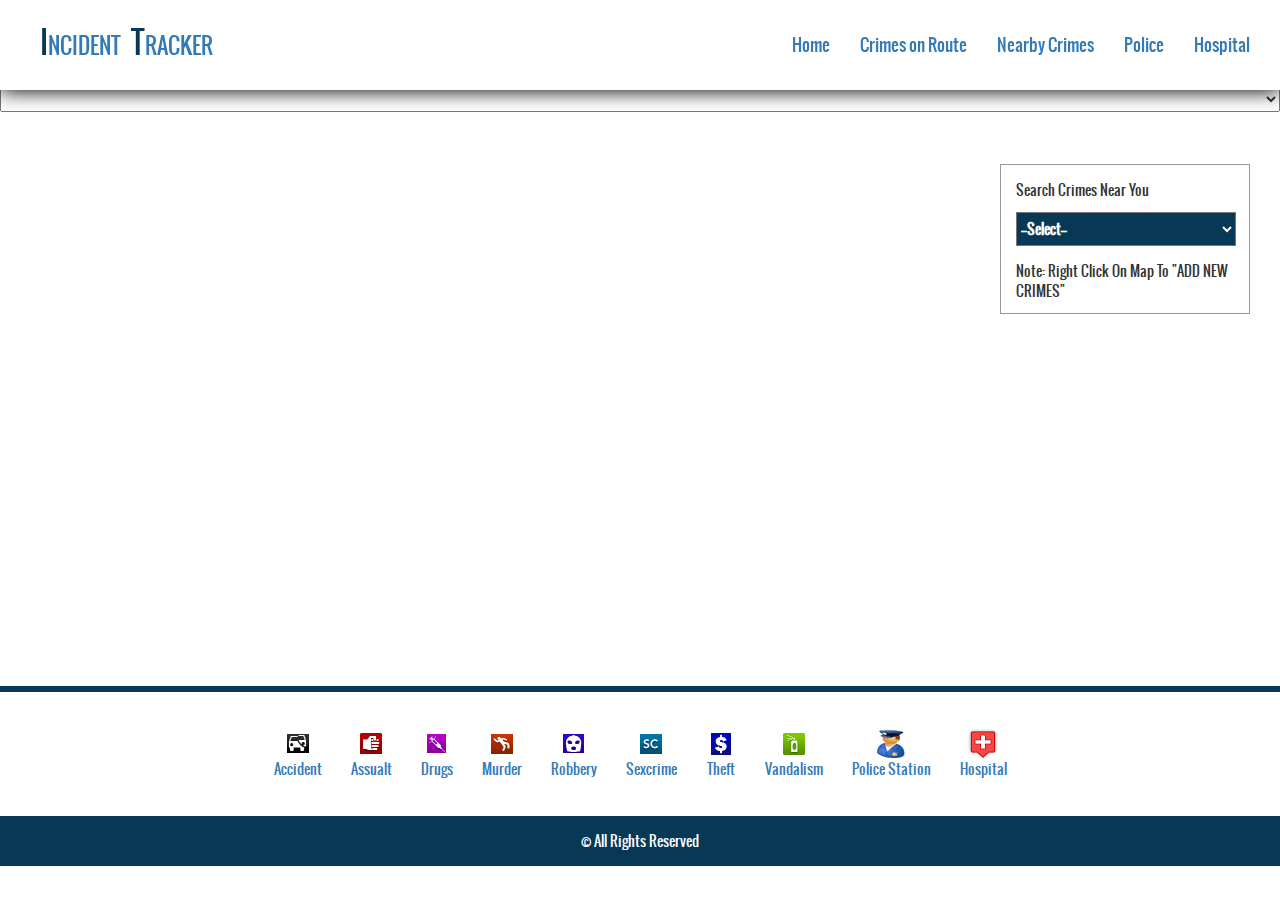
<file: nearbycrimes.html>
<!DOCTYPE html>
<html lang="en">
<head>
    <meta charset="utf-8">
    <meta http-equiv="X-UA-Compatible" content="IE=edge">
    <meta name="viewport" content="width=device-width, initial-scale=1">
    <meta name="description" content="">
    <meta name="author" content="">
    <title>Incident Tracker</title>
    <!-- Bootstrap Core CSS -->
    <link href="css/bootstrap.min.css" rel="stylesheet">
    <!-- Custom CSS -->
    <link href="css/mystyle.css" rel="stylesheet">
        <script src="js/jquery.min.js"></script>
    <script src="js/bootstrap.min.js"></script>
</head>
<body>
    <header id="header">
        <div class="container-fluid">
            <div class="row">
                <span class="logo">INCIDENT</span><span class="logo2">TRACKER</span>
                    <button class="navbar-toggle" data-toggle="collapse" data-target=".navHeaderCollapse">
                    <span class="icon-bar"></span>
                    <span class="icon-bar"></span>
                    <span class="icon-bar"></span>
                    </button>

                <nav class="collapse navbar-collapse navHeaderCollapse wid100p">
                    <ul id="menu" class="nav navbar-nav mgn-btm0">
                        <li><a href="index.html">Home</a></li>
                        <li><a href="crimesonroute.html">Crimes on Route</a></li>
                        <li><a href="nearbycrimes.html">Nearby Crimes</a></li>
                        <li><a href="police.html">Police</a></li>
                        <li><a href="hospital.html">Hospital</a></li>
                    </ul>
                </nav>
            </div>
        </div>
    </header>
    <section>
        <div class="container-fluid padd-left0 padd-right0">
            <div class="padd-top86">
                <iframe src="phpsqlsearch_map.html" width=100% class="bdrnone min-ht600 mgn-btm-4"></iframe>
            </div>
        </div>
    </section>
    <section>
            <div class="footer">
              <div>
                    <a href="javascript:void(0);"><img src="img/Accident.png" alt="Accident"><br>
                    Accident</a>
                </div>
                <div>
                    <a href="javascript:void(0);"><img src="img/Assualt.png" alt="Assualt"><br>
                    Assualt</a>
                </div>
                <div>
                    <a href="javascript:void(0);"><img src="img/Drugs.png" alt="Drugs"><br>
                    Drugs</a>
                </div>
                <div>
                    <a href="javascript:void(0);"><img src="img/Murder.png" alt="Murder"><br>
                    Murder</a>
                </div>
                <div>
                    <a href="javascript:void(0);"><img src="img/Robbery.png" alt="Robbery"><br>
                    Robbery</a>
                </div>
                <div>
                    <a href="javascript:void(0);"><img src="img/Sexcrime.png" alt="Sexcrime"><br>
                    Sexcrime</a>
                </div>
                <div>
                    <a href="javascript:void(0);"><img src="img/Theft.png" alt="Theft"><br>
                    Theft</a>
                </div>
                <div>
                    <a href="javascript:void(0);"><img src="img/Vandalism.png" alt="Vandalism"><br>
                    Vandalism</a>
                </div>
                <div>
                    <a href="javascript:void(0);"><img src="img/Police.png" alt="Police"><br>
                    Police Station</a>
                </div>
                <div>
                    <a href="javascript:void(0);"><img src="img/Hospital.png" alt="Hospital"><br>
                    Hospital</a>
                </div>

            </div>
    </section>
    <footer>
            <div class="foot-rights">
                &copy; All Rights Reserved
            </div>
    </footer>
</body>
</html>
</file>
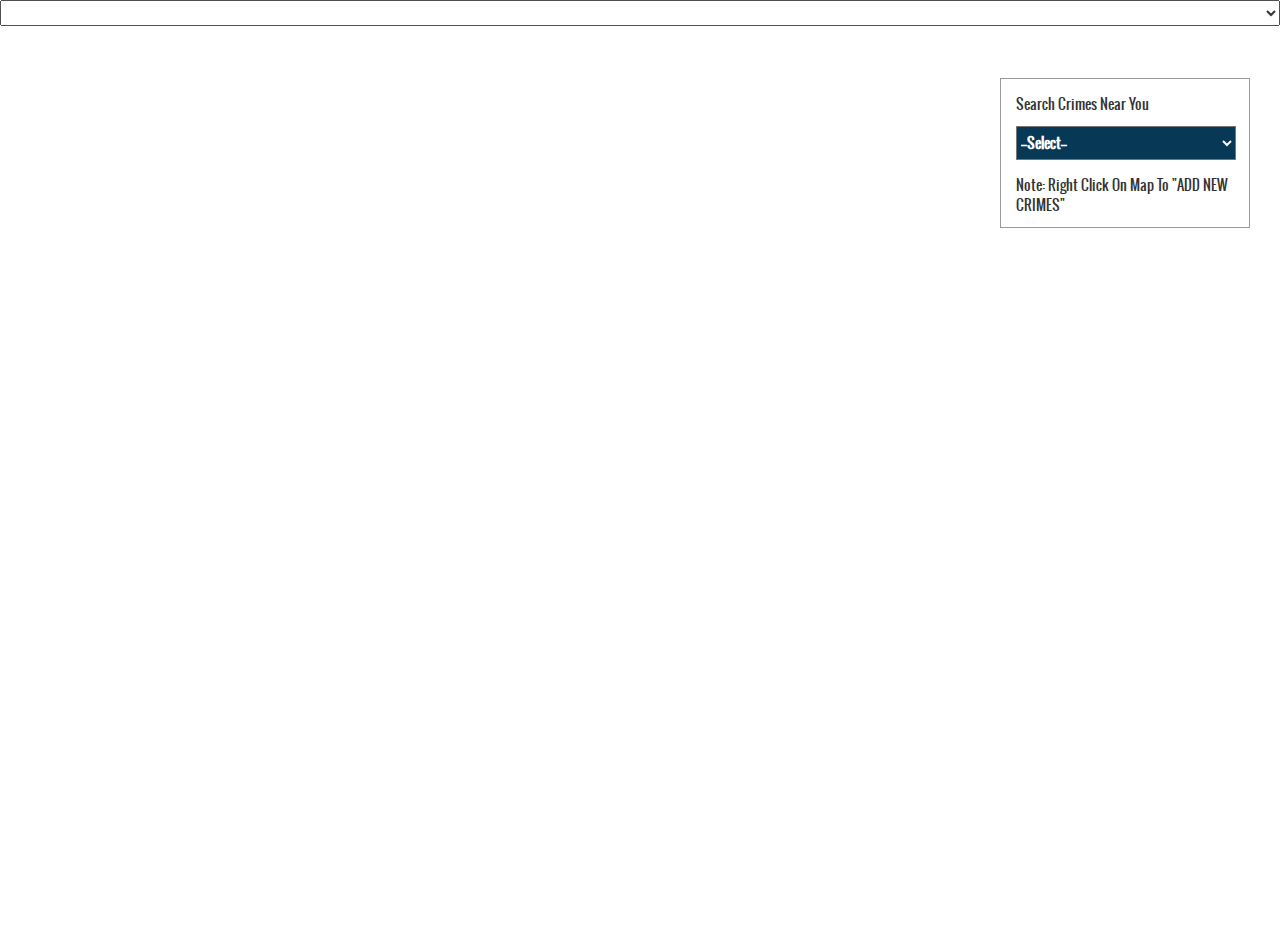
<file: phpsqlsearch_map.html>
<!DOCTYPE html>
  <head>
    <!--<meta http-equiv="content-type" content="text/html; charset=utf-8"/>-->
    <meta name="viewport" content="initial-scale=1.0, user-scalable=no" />

    <title>Google Maps AJAX + mySQL/PHP Example</title>
    <link rel="stylesheet" href="css/bootstrap.min.css">
<link href="css/mystyle.css" rel="stylesheet">
<script src="js/jquery.min.js"></script>
<script src="js/bootstrap.min.js"></script>
        <style>
        html, body, #map{
        height: 100%;
        margin: 0px;
        padding: 0px
        }

        .modal-dialog {
        left:0%;
        }
        .modal-body label {
          width:38%;
        }
        .close {
            font-size: 50px;
        }
        button.close{
          margin: -15px -8px;
        }
        .wid300{
          width:60% !important;
        }
        .mgn-btm20{
          margin-bottom: 20px;
        }
        .sub-btn-style{
          background-color:#337ab7 !important;
          color: #fff !important;
          padding: 8px !important;
        }
        .pop-head{
          color:#337ab7;
        }
        .add-icon{
          width: 40px;
          height: 40px;
          margin-right: 7px;
        }
        .centerpop{
          display:table;
          margin:0 auto;
        }
     </style>
    <script src="http://maps.google.com/maps/api/js?sensor=false" type="text/javascript"></script>
    <script type="text/javascript">
    //<![CDATA[
    var map;
    var markers = [];
    var infoWindow;
    var locationSelect;
    var pos;
    var myCity;






    function load() {
       // Try HTML5 geolocation
  if(navigator.geolocation) {
    navigator.geolocation.getCurrentPosition(function(position) {
      pos = new google.maps.LatLng(position.coords.latitude,
                                       position.coords.longitude);
      var marker=new google.maps.Marker({
      position:pos,
      map:map,
      animation: google.maps.Animation.DROP
      });

            map = new google.maps.Map(document.getElementById("map"), {
        center:pos,
        zoom: 12,
        mapTypeId: 'roadmap',
        mapTypeControlOptions: {style: google.maps.MapTypeControlStyle.DROPDOWN_MENU}
      });
      infoWindow = new google.maps.InfoWindow();

marker.setMap(map);
marker.setAnimation(google.maps.Animation.BOUNCE);

myCity = new google.maps.Circle({
  center:pos,
  radius:3000,
  strokeColor:"#073855",
  strokeOpacity:0.8,
  strokeWeight:2,
  fillColor:"#073855",
  fillOpacity:0.15
  });

myCity.setMap(map); 
google.maps.event.addListener(map, "rightclick", function(event) {
    var lat = event.latLng.lat();
    var lng = event.latLng.lng();
    // populate yor box/field with lat, lng
    if (confirm("Click on Ok button to add a crime") == true) {

      $('#calla').click();
      $('.get-lat').val(lat);
      $('.get-lng').val(lng);
      
      
    } else {
      alert();
    }

});

      var infowindow = new google.maps.InfoWindow({
        map: map,
        position: pos,
        content: 'I am here'
      });

      map.setCenter(pos);
      searchLocationsNear()
    }, function() {
      handleNoGeolocation(true);
    });
  } else {
    // Browser doesn't support Geolocation
    handleNoGeolocation(false);
  }

      locationSelect = document.getElementById("locationSelect");
      locationSelect.onchange = function() {
        var markerNum = locationSelect.options[locationSelect.selectedIndex].value;
        if (markerNum != "none"){
          google.maps.event.trigger(markers[markerNum], 'click');
        }
      };


   }

   function clearLocations() {
     infoWindow.close();
     for (var i = 0; i < markers.length; i++) {
       markers[i].setMap(null);
     }
     markers.length = 0;

     locationSelect.innerHTML = "";
     var option = document.createElement("option");
     option.value = "none";
     option.innerHTML = "See all results:";
     locationSelect.appendChild(option);

   }

   function searchLocationsNear() {
   
     var center=pos;
     clearLocations(); 
     
     var radius = document.getElementById('radiusSelect').value;
     var rad= document.getElementById('radiusSelect').value * 1000; 
    myCity.setOptions({radius:rad});


     var searchUrl = 'phpsqlsearch_genxml.php?lat=' + center.lat() + '&lng=' + center.lng() + '&radius=' + radius;
     downloadUrl(searchUrl, function(data) {
       var xml = parseXml(data);
       var markerNodes = xml.documentElement.getElementsByTagName("marker");
       var bounds = new google.maps.LatLngBounds();
             for (var i = 0; i < markerNodes.length; i++) {
               var district = markerNodes[i].getAttribute("district");
               var place = markerNodes[i].getAttribute("place");
               var dat = markerNodes[i].getAttribute("dat");
               var imgref = markerNodes[i].getAttribute("imgref");
               var source = markerNodes[i].getAttribute("source");

               var distance = parseFloat(markerNodes[i].getAttribute("distance"));
               var latlng = new google.maps.LatLng(
                    parseFloat(markerNodes[i].getAttribute("lat")),
                    parseFloat(markerNodes[i].getAttribute("lng")));

               createOption(district, distance, i);
               createMarker(latlng, district, place, dat, imgref,source);
               bounds.extend(latlng);
               map.fitBounds(myCity.getBounds());
             }

       
       locationSelect.style.visibility = "visible";
             locationSelect.onchange = function() {
               var markerNum = locationSelect.options[locationSelect.selectedIndex].value;
               google.maps.event.trigger(markers[markerNum], 'click');
             };
      });
    createCircle();
    }
  
    function createMarker(latlng, district, place, dat, imgref, source) {
      var html = "<b>Place: </b>" + place + "<br/>" + "<b>District: </b>" + district + "<br/>"+"<b>Date: </b>" + dat + "<br/>"+"<b>Crime_Type: </b>" + imgref + "<br/>"+"<b>Source: </b>"+source;

      var marker = new google.maps.Marker({
        map: map,
        position: latlng,
        icon:'img/'+imgref+'.png'
      });
      google.maps.event.addListener(marker, 'click', function() {
        infoWindow.setContent(html);
        infoWindow.open(map, marker);
      });
      markers.push(marker);
    }

    function createOption(name, distance, num) {
      var option = document.createElement("option");
      option.value = num;
      option.innerHTML = name + "(" + distance.toFixed(1) + ")";
      locationSelect.appendChild(option);
    }

    function createCircle(){

      

    }
    function downloadUrl(url, callback) {
      var request = window.ActiveXObject ?
          new ActiveXObject('Microsoft.XMLHTTP') :
          new XMLHttpRequest;

      request.onreadystatechange = function() {
        if (request.readyState == 4) {
          request.onreadystatechange = doNothing;
          callback(request.responseText, request.status);
        }
      };

      request.open('GET', url, true);
      request.send(null);
    }

    function parseXml(str) {
      if (window.ActiveXObject) {
        var doc = new ActiveXObject('Microsoft.XMLDOM');
        doc.loadXML(str);
        return doc;
      } else if (window.DOMParser) {
        return (new DOMParser).parseFromString(str, 'text/xml');
      }
    }

    function doNothing() {}

    //]]>
  </script>
  </head>
  <body style="margin:0px; padding:0px;overflow-y: hidden;" onload="load()"> 
    <a href="#link3pop" data-toggle="modal" id="calla"></a>
        <div id="nearbypanel">
          <span style="font-weight:18px;">Search Crimes Near You<span>
            <div class="mgn-top12 mgn-btm15">
          <select id="radiusSelect" class="ht34 wid220 bg-col" onchange="searchLocationsNear()">
            <option value="0" selected>--Select--</option>
            <option value="3">3 Kms</option>
            <option value="10">10 Kms</option>
            <option value="20">20 Kms</option>
          </select>
        </div>
        <span style="font-weight:18px;">Note: Right Click On Map To "ADD NEW CRIMES"<span>

        </div>
    <div><select id="locationSelect" style="width:100%;"></select></div>
    <div id="map" ></div>
    <div class="modal fade" id="link3pop" role="dialog">
  <div class="modal-dialog">
      
    <div class="modal-content">
      <div class="modal-head">
                
      </div>
      <div class="modal-body">
        <button type="button" class="close" data-dismiss="modal" aria-hidden="true">&times;</button>
        <div class="centerpop">
        <div align="center">
        <h2 class="pop-head mgn-btm20 cust-fnt"><img src="img/add-icon.jpg" class="add-icon">ADD NEW CRIMES</h2><hr/>
        </div>
        <div>
        <div class="mgn-btm20">
            <label>District:</label>
            <input type="text" id="district" name="district" class="wid300 md-wid140 get-district">
        </div>
        <div class="mgn-btm20">
            <label>Place:</label>
            <input type="text" id="place" name="place" class="wid300 get-place">
        </div>
        <div class="mgn-btm20">
            <label>Date:</label>
            <input type="date" id="date" name="date" class="wid300 get-date">
        </div>
        <div class="mgn-btm20">
            <label>Lattitude:</label>
            <input type="text"  id="lat" name="lattitude" readonly class="wid300 get-lat">
        </div>
        <div class="mgn-btm20">
            <label>Longitude:</label>
            <input type="text"  id="lng" name="longitude" readonly class="wid300 get-lng">
        </div>
        <div class="mgn-btm20">
            <label>Crime_type:</label>
            <select name="crimetype" id="crtype" class="wid300">
              <option>Accident</option>
              <option>Assualt</option>
              <option>Drugs</option>
              <option>Murder</option>
              <option>Robbery</option>
              <option>Sexcrime</option>
              <option>Theft</option>
              <option>Vandalism</option>
            </select>
            
        </div>
        <div class="mgn-btm20">
            <label>Source:</label>
            <input type="text" value="Public User" id="source" readonly name="source" class="wid300 get-source">
        </div>
        <div class="mgn-btm20">
            <label></label>
            <input type="submit" name="addcrime" id="addcrime" value="ADD CRIME" class="sub-btn-style" onclick="addcrime();">
        </div>
      </div>
    </div>

        
      </div>
    </div>
  </div>
</div>

<!--<div class="modal fade" id="registerpop" role="dialog">
  <div class="modal-dialog">
      
    <div class="modal-content">
      <div align="center" class="modal-head">
        <button type="button" class="close" data-dismiss="modal" aria-hidden="true">&times;</button>
        <h2>Register yourself to Add Crime</h2>        
      </div>
      <div class="modal-body">
        <form action="http://incidenttracker.net84.net/email.php" method="post">
        <div>
            <label>Name:</label>
            <input type="text" name="name">
        </div>
        <div>
            <label>Email:</label>
            <input type="email" name="mail">
        </div>
        <div>
            <label></label>
            <input type="submit" name="sendmail" value="Send">
        </div>
        
      </form>

        
      </div>
    </div>
  </div>
</div>
-->
<script>
 
 function addcrime()
 {

 var dist,pl,dt,lt,lg,ct,sr;
  dist= document.getElementById("district").value;
  pl= document.getElementById("place").value;
  dt= document.getElementById("date").value;
  lt= document.getElementById("lat").value;
  lg= document.getElementById("lng").value;
  ct= document.getElementById("crtype").value;
  sr= document.getElementById("source").value;
   $.post("insert.php",
    {district:dist,place:pl,date:dt,lattitude:lt,longitude:lg,crimetype:ct,source:sr},
    function(data, status){
        if(status=="success")
        {
           alert("\nNew Crime Added Successfully");
        }
        else{
          alert("\nError please try again");
        }
      $(".close").click();
    });
}
</script>
  </body>
</html>
</file>
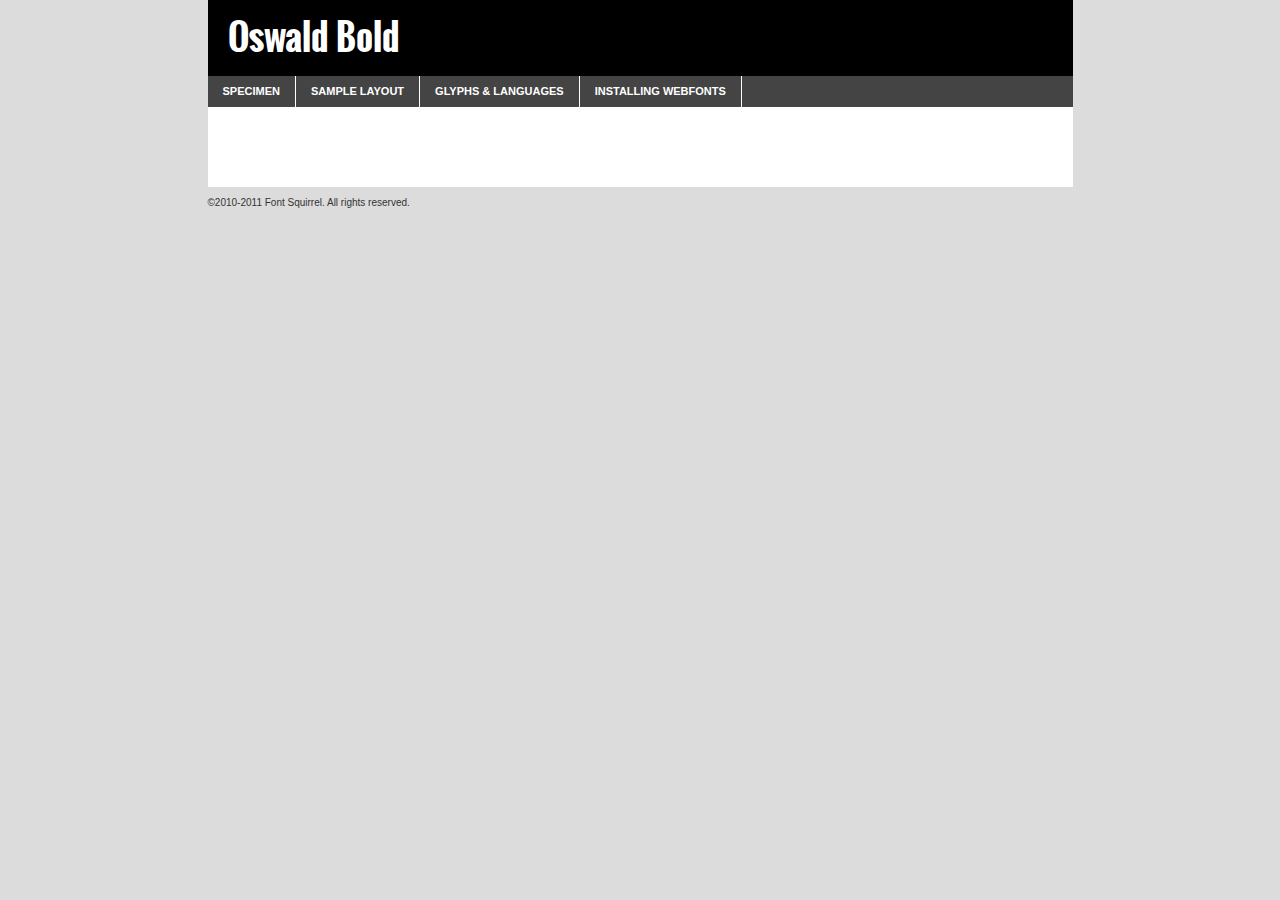
<file: fonts/oswald-bold-demo.html>
<!DOCTYPE html PUBLIC "-//W3C//DTD XHTML 1.0 Transitional//EN"
	"http://www.w3.org/TR/xhtml1/DTD/xhtml1-transitional.dtd">

<html xmlns="http://www.w3.org/1999/xhtml" xml:lang="en" lang="en">
<head>
	<meta http-equiv="Content-Type" content="text/html; charset=utf-8" />
	<script src="http://ajax.googleapis.com/ajax/libs/jquery/1.7.2/jquery.min.js" type="text/javascript" charset="utf-8"></script>
	<script src="specimen_files/easytabs.js" type="text/javascript" charset="utf-8"></script>
	<link rel="stylesheet" href="specimen_files/specimen_stylesheet.css" type="text/css" charset="utf-8" />
	<link rel="stylesheet" href="stylesheet.css" type="text/css" charset="utf-8" />

	<style type="text/css">
					body{
				font-family: 'oswaldbold';
							}
		</style>

	<title>Oswald Bold Specimen</title>
	
	
	<script type="text/javascript" charset="utf-8">
		$(document).ready(function() {
			$('#container').easyTabs({defaultContent:1});
		});
	</script>
</head>

<body>
<div id="container">
	<div id="header">
		Oswald Bold	</div>
	<ul class="tabs">
		<li><a href="#specimen">Specimen</a></li>
		<li><a href="#layout">Sample Layout</a></li>
				<li><a href="#glyphs">Glyphs &amp; Languages</a></li>
		<li><a href="#installing">Installing Webfonts</a></li>
		
	</ul>
	
	<div id="main_content">

		
			<div id="specimen">
		
				<div class="section">
					<div class="grid12 firstcol">
						<div class="huge">AaBb</div>
					</div>
				</div>
		
				<div class="section">
					<div class="glyph_range">A&#x200B;B&#x200b;C&#x200b;D&#x200b;E&#x200b;F&#x200b;G&#x200b;H&#x200b;I&#x200b;J&#x200b;K&#x200b;L&#x200b;M&#x200b;N&#x200b;O&#x200b;P&#x200b;Q&#x200b;R&#x200b;S&#x200b;T&#x200b;U&#x200b;V&#x200b;W&#x200b;X&#x200b;Y&#x200b;Z&#x200b;a&#x200b;b&#x200b;c&#x200b;d&#x200b;e&#x200b;f&#x200b;g&#x200b;h&#x200b;i&#x200b;j&#x200b;k&#x200b;l&#x200b;m&#x200b;n&#x200b;o&#x200b;p&#x200b;q&#x200b;r&#x200b;s&#x200b;t&#x200b;u&#x200b;v&#x200b;w&#x200b;x&#x200b;y&#x200b;z&#x200b;1&#x200b;2&#x200b;3&#x200b;4&#x200b;5&#x200b;6&#x200b;7&#x200b;8&#x200b;9&#x200b;0&#x200b;&amp;&#x200b;.&#x200b;,&#x200b;?&#x200b;!&#x200b;&#64;&#x200b;(&#x200b;)&#x200b;#&#x200b;$&#x200b;%&#x200b;*&#x200b;+&#x200b;-&#x200b;=&#x200b;:&#x200b;;</div>
				</div>
				<div class="section">
					<div class="grid12 firstcol">
						<table class="sample_table">
							<tr><td>10</td><td class="size10">abcdefghijklmnopqrstuvwxyzABCDEFGHIJKLMNOPQRSTUVWXYZ0123456789abcdefghijklmnopqrstuvwxyzABCDEFGHIJKLMNOPQRSTUVWXYZ0123456789abcdefghijklmnopqrstuvwxyzABCDEFGHIJKLMNOPQRSTUVWXYZ</td></tr>
							<tr><td>11</td><td class="size11">abcdefghijklmnopqrstuvwxyzABCDEFGHIJKLMNOPQRSTUVWXYZ0123456789abcdefghijklmnopqrstuvwxyzABCDEFGHIJKLMNOPQRSTUVWXYZ0123456789abcdefghijklmnopqrstuvwxyzABCDEFGHIJKLMNOPQRSTUVWXYZ</td></tr>
							<tr><td>12</td><td class="size12">abcdefghijklmnopqrstuvwxyzABCDEFGHIJKLMNOPQRSTUVWXYZ0123456789abcdefghijklmnopqrstuvwxyzABCDEFGHIJKLMNOPQRSTUVWXYZ0123456789abcdefghijklmnopqrstuvwxyzABCDEFGHIJKLMNOPQRSTUVWXYZ</td></tr>
							<tr><td>13</td><td class="size13">abcdefghijklmnopqrstuvwxyzABCDEFGHIJKLMNOPQRSTUVWXYZ0123456789abcdefghijklmnopqrstuvwxyzABCDEFGHIJKLMNOPQRSTUVWXYZ0123456789abcdefghijklmnopqrstuvwxyzABCDEFGHIJKLMNOPQRSTUVWXYZ</td></tr>
							<tr><td>14</td><td class="size14">abcdefghijklmnopqrstuvwxyzABCDEFGHIJKLMNOPQRSTUVWXYZ0123456789abcdefghijklmnopqrstuvwxyzABCDEFGHIJKLMNOPQRSTUVWXYZ0123456789abcdefghijklmnopqrstuvwxyzABCDEFGHIJKLMNOPQRSTUVWXYZ</td></tr>
							<tr><td>16</td><td class="size16">abcdefghijklmnopqrstuvwxyzABCDEFGHIJKLMNOPQRSTUVWXYZ0123456789abcdefghijklmnopqrstuvwxyzABCDEFGHIJKLMNOPQRSTUVWXYZ</td></tr>
							<tr><td>18</td><td class="size18">abcdefghijklmnopqrstuvwxyzABCDEFGHIJKLMNOPQRSTUVWXYZ0123456789abcdefghijklmnopqrstuvwxyzABCDEFGHIJKLMNOPQRSTUVWXYZ</td></tr>
							<tr><td>20</td><td class="size20">abcdefghijklmnopqrstuvwxyzABCDEFGHIJKLMNOPQRSTUVWXYZ0123456789abcdefghijklmnopqrstuvwxyzABCDEFGHIJKLMNOPQRSTUVWXYZ</td></tr>
							<tr><td>24</td><td class="size24">abcdefghijklmnopqrstuvwxyzABCDEFGHIJKLMNOPQRSTUVWXYZ0123456789abcdefghijklmnopqrstuvwxyzABCDEFGHIJKLMNOPQRSTUVWXYZ</td></tr>
							<tr><td>30</td><td class="size30">abcdefghijklmnopqrstuvwxyzABCDEFGHIJKLMNOPQRSTUVWXYZ0123456789abcdefghijklmnopqrstuvwxyzABCDEFGHIJKLMNOPQRSTUVWXYZ</td></tr>
							<tr><td>36</td><td class="size36">abcdefghijklmnopqrstuvwxyzABCDEFGHIJKLMNOPQRSTUVWXYZ0123456789abcdefghijklmnopqrstuvwxyzABCDEFGHIJKLMNOPQRSTUVWXYZ</td></tr>
							<tr><td>48</td><td class="size48">abcdefghijklmnopqrstuvwxyzABCDEFGHIJKLMNOPQRSTUVWXYZ0123456789abcdefghijklmnopqrstuvwxyzABCDEFGHIJKLMNOPQRSTUVWXYZ</td></tr>
							<tr><td>60</td><td class="size60">abcdefghijklmnopqrstuvwxyzABCDEFGHIJKLMNOPQRSTUVWXYZ0123456789abcdefghijklmnopqrstuvwxyzABCDEFGHIJKLMNOPQRSTUVWXYZ</td></tr>
							<tr><td>72</td><td class="size72">abcdefghijklmnopqrstuvwxyzABCDEFGHIJKLMNOPQRSTUVWXYZ0123456789abcdefghijklmnopqrstuvwxyzABCDEFGHIJKLMNOPQRSTUVWXYZ</td></tr>
							<tr><td>90</td><td class="size90">abcdefghijklmnopqrstuvwxyzABCDEFGHIJKLMNOPQRSTUVWXYZ0123456789abcdefghijklmnopqrstuvwxyzABCDEFGHIJKLMNOPQRSTUVWXYZ</td></tr>
						</table>
				
					</div>
			
				</div>
		
		
		
								<div class="section" id="bodycomparison">


										<div id="xheight">
				<div class="fontbody">&#x25FC;&#x25FC;&#x25FC;&#x25FC;&#x25FC;&#x25FC;&#x25FC;&#x25FC;&#x25FC;&#x25FC;&#x25FC;&#x25FC;&#x25FC;&#x25FC;&#x25FC;&#x25FC;&#x25FC;&#x25FC;&#x25FC;&#x25FC;&#x25FC;&#x25FC;&#x25FC;&#x25FC;&#x25FC;&#x25FC;&#x25FC;&#x25FC;&#x25FC;&#x25FC;&#x25FC;&#x25FC;&#x25FC;&#x25FC;&#x25FC;&#x25FC;&#x25FC;&#x25FC;&#x25FC;&#x25FC;&#x25FC;&#x25FC;&#x25FC;&#x25FC;&#x25FC;&#x25FC;&#x25FC;&#x25FC;&#x25FC;&#x25FC;&#x25FC;&#x25FC;&#x25FC;&#x25FC;&#x25FC;&#x25FC;&#x25FC;&#x25FC;&#x25FC;&#x25FC;&#x25FC;&#x25FC;&#x25FC;&#x25FC;&#x25FC;&#x25FC;&#x25FC;&#x25FC;&#x25FC;&#x25FC;&#x25FC;&#x25FC;&#x25FC;&#x25FC;&#x25FC;&#x25FC;&#x25FC;&#x25FC;&#x25FC;&#x25FC;&#x25FC;&#x25FC;&#x25FC;&#x25FC;&#x25FC;&#x25FC;&#x25FC;&#x25FC;&#x25FC;&#x25FC;&#x25FC;&#x25FC;&#x25FC;&#x25FC;&#x25FC;&#x25FC;&#x25FC;&#x25FC;&#x25FC;body</div><div class="arialbody">body</div><div class="verdanabody">body</div><div class="georgiabody">body</div></div>
										<div class="fontbody" style="z-index:1">
											body<span>Oswald Bold</span>
										</div>
										<div class="arialbody" style="z-index:1">
											body<span>Arial</span>
										</div>
										<div class="verdanabody" style="z-index:1">
											body<span>Verdana</span>
										</div>
										<div class="georgiabody" style="z-index:1">
											body<span>Georgia</span>
										</div>



								</div>
		
		
				<div class="section psample psample_row1" id="">
					
					<div class="grid2 firstcol">
						<p class="size10"><span>10.</span>Aenean lacinia bibendum nulla sed consectetur. Fusce dapibus, tellus ac cursus commodo, tortor mauris condimentum nibh, ut fermentum massa justo sit amet risus. Nullam id dolor id nibh ultricies vehicula ut id elit. Cum sociis natoque penatibus et magnis dis parturient montes, nascetur ridiculus mus. Nulla vitae elit libero, a pharetra augue.</p>
			
					</div>
					<div class="grid3">
						<p class="size11"><span>11.</span>Aenean lacinia bibendum nulla sed consectetur. Fusce dapibus, tellus ac cursus commodo, tortor mauris condimentum nibh, ut fermentum massa justo sit amet risus. Nullam id dolor id nibh ultricies vehicula ut id elit. Cum sociis natoque penatibus et magnis dis parturient montes, nascetur ridiculus mus. Nulla vitae elit libero, a pharetra augue.</p>
			
					</div>
					<div class="grid3">
						<p class="size12"><span>12.</span>Aenean lacinia bibendum nulla sed consectetur. Fusce dapibus, tellus ac cursus commodo, tortor mauris condimentum nibh, ut fermentum massa justo sit amet risus. Nullam id dolor id nibh ultricies vehicula ut id elit. Cum sociis natoque penatibus et magnis dis parturient montes, nascetur ridiculus mus. Nulla vitae elit libero, a pharetra augue.</p>
			
					</div>
					<div class="grid4">
						<p class="size13"><span>13.</span>Aenean lacinia bibendum nulla sed consectetur. Fusce dapibus, tellus ac cursus commodo, tortor mauris condimentum nibh, ut fermentum massa justo sit amet risus. Nullam id dolor id nibh ultricies vehicula ut id elit. Cum sociis natoque penatibus et magnis dis parturient montes, nascetur ridiculus mus. Nulla vitae elit libero, a pharetra augue.</p>
			
					</div>
					<div class="white_blend"></div>
					
				</div>
				<div class="section psample psample_row2" id="">
					<div class="grid3 firstcol">
						<p class="size14"><span>14.</span>Aenean lacinia bibendum nulla sed consectetur. Fusce dapibus, tellus ac cursus commodo, tortor mauris condimentum nibh, ut fermentum massa justo sit amet risus. Nullam id dolor id nibh ultricies vehicula ut id elit. Cum sociis natoque penatibus et magnis dis parturient montes, nascetur ridiculus mus. Nulla vitae elit libero, a pharetra augue.</p>
			
					</div>
					<div class="grid4">
						<p class="size16"><span>16.</span>Aenean lacinia bibendum nulla sed consectetur. Fusce dapibus, tellus ac cursus commodo, tortor mauris condimentum nibh, ut fermentum massa justo sit amet risus. Nullam id dolor id nibh ultricies vehicula ut id elit. Cum sociis natoque penatibus et magnis dis parturient montes, nascetur ridiculus mus. Nulla vitae elit libero, a pharetra augue.</p>
			
					</div>
					<div class="grid5">
						<p class="size18"><span>18.</span>Aenean lacinia bibendum nulla sed consectetur. Fusce dapibus, tellus ac cursus commodo, tortor mauris condimentum nibh, ut fermentum massa justo sit amet risus. Nullam id dolor id nibh ultricies vehicula ut id elit. Cum sociis natoque penatibus et magnis dis parturient montes, nascetur ridiculus mus. Nulla vitae elit libero, a pharetra augue.</p>
			
					</div>

					<div class="white_blend"></div>

				</div>
				
				<div class="section psample psample_row3" id="">
					<div class="grid5 firstcol">
						<p class="size20"><span>20.</span>Aenean lacinia bibendum nulla sed consectetur. Fusce dapibus, tellus ac cursus commodo, tortor mauris condimentum nibh, ut fermentum massa justo sit amet risus. Nullam id dolor id nibh ultricies vehicula ut id elit. Cum sociis natoque penatibus et magnis dis parturient montes, nascetur ridiculus mus. Nulla vitae elit libero, a pharetra augue.</p>
					</div>
					<div class="grid7">
						<p class="size24"><span>24.</span>Aenean lacinia bibendum nulla sed consectetur. Fusce dapibus, tellus ac cursus commodo, tortor mauris condimentum nibh, ut fermentum massa justo sit amet risus. Nullam id dolor id nibh ultricies vehicula ut id elit. Cum sociis natoque penatibus et magnis dis parturient montes, nascetur ridiculus mus. Nulla vitae elit libero, a pharetra augue.</p>
					</div>
					
					<div class="white_blend"></div>
					
				</div>
				
				<div class="section psample psample_row4" id="">
					<div class="grid12 firstcol">
						<p class="size30"><span>30.</span>Aenean lacinia bibendum nulla sed consectetur. Fusce dapibus, tellus ac cursus commodo, tortor mauris condimentum nibh, ut fermentum massa justo sit amet risus. Nullam id dolor id nibh ultricies vehicula ut id elit. Cum sociis natoque penatibus et magnis dis parturient montes, nascetur ridiculus mus. Nulla vitae elit libero, a pharetra augue.</p>
					</div>
					<div class="white_blend"></div>
					
				</div>
				
				
				
				<div class="section psample psample_row1 fullreverse">
					<div class="grid2 firstcol">
						<p class="size10"><span>10.</span>Aenean lacinia bibendum nulla sed consectetur. Fusce dapibus, tellus ac cursus commodo, tortor mauris condimentum nibh, ut fermentum massa justo sit amet risus. Nullam id dolor id nibh ultricies vehicula ut id elit. Cum sociis natoque penatibus et magnis dis parturient montes, nascetur ridiculus mus. Nulla vitae elit libero, a pharetra augue.</p>
			
					</div>
					<div class="grid3">
						<p class="size11"><span>11.</span>Aenean lacinia bibendum nulla sed consectetur. Fusce dapibus, tellus ac cursus commodo, tortor mauris condimentum nibh, ut fermentum massa justo sit amet risus. Nullam id dolor id nibh ultricies vehicula ut id elit. Cum sociis natoque penatibus et magnis dis parturient montes, nascetur ridiculus mus. Nulla vitae elit libero, a pharetra augue.</p>
			
					</div>
					<div class="grid3">
						<p class="size12"><span>12.</span>Aenean lacinia bibendum nulla sed consectetur. Fusce dapibus, tellus ac cursus commodo, tortor mauris condimentum nibh, ut fermentum massa justo sit amet risus. Nullam id dolor id nibh ultricies vehicula ut id elit. Cum sociis natoque penatibus et magnis dis parturient montes, nascetur ridiculus mus. Nulla vitae elit libero, a pharetra augue.</p>
			
					</div>
					<div class="grid4">
						<p class="size13"><span>13.</span>Aenean lacinia bibendum nulla sed consectetur. Fusce dapibus, tellus ac cursus commodo, tortor mauris condimentum nibh, ut fermentum massa justo sit amet risus. Nullam id dolor id nibh ultricies vehicula ut id elit. Cum sociis natoque penatibus et magnis dis parturient montes, nascetur ridiculus mus. Nulla vitae elit libero, a pharetra augue.</p>
			
					</div>
					<div class="black_blend"></div>
					
				</div>
				
				<div class="section psample psample_row2 fullreverse">
					<div class="grid3 firstcol">
						<p class="size14"><span>14.</span>Aenean lacinia bibendum nulla sed consectetur. Fusce dapibus, tellus ac cursus commodo, tortor mauris condimentum nibh, ut fermentum massa justo sit amet risus. Nullam id dolor id nibh ultricies vehicula ut id elit. Cum sociis natoque penatibus et magnis dis parturient montes, nascetur ridiculus mus. Nulla vitae elit libero, a pharetra augue.</p>
			
					</div>
					<div class="grid4">
						<p class="size16"><span>16.</span>Aenean lacinia bibendum nulla sed consectetur. Fusce dapibus, tellus ac cursus commodo, tortor mauris condimentum nibh, ut fermentum massa justo sit amet risus. Nullam id dolor id nibh ultricies vehicula ut id elit. Cum sociis natoque penatibus et magnis dis parturient montes, nascetur ridiculus mus. Nulla vitae elit libero, a pharetra augue.</p>
			
					</div>
					<div class="grid5">
						<p class="size18"><span>18.</span>Aenean lacinia bibendum nulla sed consectetur. Fusce dapibus, tellus ac cursus commodo, tortor mauris condimentum nibh, ut fermentum massa justo sit amet risus. Nullam id dolor id nibh ultricies vehicula ut id elit. Cum sociis natoque penatibus et magnis dis parturient montes, nascetur ridiculus mus. Nulla vitae elit libero, a pharetra augue.</p>
			
					</div>
					<div class="black_blend"></div>

				</div>
				
				<div class="section psample fullreverse psample_row3" id="">
					<div class="grid5 firstcol">
						<p class="size20"><span>20.</span>Aenean lacinia bibendum nulla sed consectetur. Fusce dapibus, tellus ac cursus commodo, tortor mauris condimentum nibh, ut fermentum massa justo sit amet risus. Nullam id dolor id nibh ultricies vehicula ut id elit. Cum sociis natoque penatibus et magnis dis parturient montes, nascetur ridiculus mus. Nulla vitae elit libero, a pharetra augue.</p>
					</div>
					<div class="grid7">
						<p class="size24"><span>24.</span>Aenean lacinia bibendum nulla sed consectetur. Fusce dapibus, tellus ac cursus commodo, tortor mauris condimentum nibh, ut fermentum massa justo sit amet risus. Nullam id dolor id nibh ultricies vehicula ut id elit. Cum sociis natoque penatibus et magnis dis parturient montes, nascetur ridiculus mus. Nulla vitae elit libero, a pharetra augue.</p>
					</div>
					
					<div class="black_blend"></div>
					
				</div>
				
				<div class="section psample fullreverse psample_row4" id="" style="border-bottom: 20px #000 solid;">
					<div class="grid12 firstcol">
						<p class="size30"><span>30.</span>Aenean lacinia bibendum nulla sed consectetur. Fusce dapibus, tellus ac cursus commodo, tortor mauris condimentum nibh, ut fermentum massa justo sit amet risus. Nullam id dolor id nibh ultricies vehicula ut id elit. Cum sociis natoque penatibus et magnis dis parturient montes, nascetur ridiculus mus. Nulla vitae elit libero, a pharetra augue.</p>
					</div>
					<div class="black_blend"></div>
					
				</div>
				
				
				
				
			</div>
			
			<div id="layout">
				
				<div class="section">
					
					<div class="grid12 firstcol">
						<h1>Lorem Ipsum Dolor</h1>
						<h2>Etiam porta sem malesuada magna mollis euismod</h2>
						
						<p class="byline">By <a href="#link">Aenean Lacinia</a></p>
					</div>
				</div>
				<div class="section">
					<div class="grid8 firstcol">
						<p class="large">Donec sed odio dui. Morbi leo risus, porta ac consectetur ac, vestibulum at eros. Fusce dapibus, tellus ac cursus commodo, tortor mauris condimentum nibh, ut fermentum massa justo sit amet risus. </p>

						
						<h3>Pellentesque ornare sem</h3>

						<p>Maecenas sed diam eget risus varius blandit sit amet non magna. Maecenas faucibus mollis interdum. Donec ullamcorper nulla non metus auctor fringilla. Nullam id dolor id nibh ultricies vehicula ut id elit. Nullam id dolor id nibh ultricies vehicula ut id elit. </p>

						<p>Aenean eu leo quam. Pellentesque ornare sem lacinia quam venenatis vestibulum. Lorem ipsum dolor sit amet, consectetur adipiscing elit. Cum sociis natoque penatibus et magnis dis parturient montes, nascetur ridiculus mus. </p>

						<p>Nulla vitae elit libero, a pharetra augue. Praesent commodo cursus magna, vel scelerisque nisl consectetur et. Aenean lacinia bibendum nulla sed consectetur. </p>

						<p>Nullam quis risus eget urna mollis ornare vel eu leo. Nullam quis risus eget urna mollis ornare vel eu leo. Maecenas sed diam eget risus varius blandit sit amet non magna. Donec ullamcorper nulla non metus auctor fringilla. </p>

						<h3>Cras mattis consectetur</h3>

						<p>Aenean eu leo quam. Pellentesque ornare sem lacinia quam venenatis vestibulum. Aenean lacinia bibendum nulla sed consectetur. Integer posuere erat a ante venenatis dapibus posuere velit aliquet. Cras mattis consectetur purus sit amet fermentum. </p>

						<p>Nullam id dolor id nibh ultricies vehicula ut id elit. Nullam quis risus eget urna mollis ornare vel eu leo. Cras mattis consectetur purus sit amet fermentum.</p>
					</div>
					
					<div class="grid4 sidebar">
						
						<div class="box reverse">
							<p class="last">Nullam quis risus eget urna mollis ornare vel eu leo. Donec ullamcorper nulla non metus auctor fringilla. Cras mattis consectetur purus sit amet fermentum. Sed posuere consectetur est at lobortis. Lorem ipsum dolor sit amet, consectetur adipiscing elit. </p>
						</div>
						
						<p class="caption">Maecenas sed diam eget risus varius.</p>

						<p>Vestibulum id ligula porta felis euismod semper. Integer posuere erat a ante venenatis dapibus posuere velit aliquet. Vestibulum id ligula porta felis euismod semper. Sed posuere consectetur est at lobortis. Maecenas sed diam eget risus varius blandit sit amet non magna. Fusce dapibus, tellus ac cursus commodo, tortor mauris condimentum nibh, ut fermentum massa justo sit amet risus. </p>

					

						<p>Duis mollis, est non commodo luctus, nisi erat porttitor ligula, eget lacinia odio sem nec elit. Aenean lacinia bibendum nulla sed consectetur. Vivamus sagittis lacus vel augue laoreet rutrum faucibus dolor auctor. Aenean lacinia bibendum nulla sed consectetur. Nullam quis risus eget urna mollis ornare vel eu leo. </p>

						<p>Praesent commodo cursus magna, vel scelerisque nisl consectetur et. Donec ullamcorper nulla non metus auctor fringilla. Maecenas faucibus mollis interdum. Fusce dapibus, tellus ac cursus commodo, tortor mauris condimentum nibh, ut fermentum massa justo sit amet risus. </p>

					</div>
				</div>
				
			</div>


			



		<div id="glyphs">
			<div class="section">
				<div class="grid12 firstcol">
			
				<h1>Language Support</h1>
				<p>The subset of Oswald Bold in this kit supports the following languages:<br />
			
					Albanian, Basque, Breton, Chamorro, Danish, Dutch, English, Faroese, Finnish, French, Frisian, Galician, German, Icelandic, Italian, Malagasy, Norwegian, Portuguese, Spanish, Swedish				</p>
				<h1>Glyph Chart</h1>
				<p>The subset of Oswald Bold in this kit includes all the glyphs listed below. Unicode entities are included above each glyph to help you insert individual characters into your layout.</p>
				<div id="glyph_chart">
			
																				 <div><p>&amp;#13;</p>&#13;</div>
																				 <div><p>&amp;#32;</p>&#32;</div>
																				 <div><p>&amp;#33;</p>&#33;</div>
																				 <div><p>&amp;#34;</p>&#34;</div>
																				 <div><p>&amp;#35;</p>&#35;</div>
																				 <div><p>&amp;#36;</p>&#36;</div>
																				 <div><p>&amp;#37;</p>&#37;</div>
																				 <div><p>&amp;#38;</p>&#38;</div>
																				 <div><p>&amp;#39;</p>&#39;</div>
																				 <div><p>&amp;#40;</p>&#40;</div>
																				 <div><p>&amp;#41;</p>&#41;</div>
																				 <div><p>&amp;#42;</p>&#42;</div>
																				 <div><p>&amp;#43;</p>&#43;</div>
																				 <div><p>&amp;#44;</p>&#44;</div>
																				 <div><p>&amp;#45;</p>&#45;</div>
																				 <div><p>&amp;#46;</p>&#46;</div>
																				 <div><p>&amp;#47;</p>&#47;</div>
																				 <div><p>&amp;#48;</p>&#48;</div>
																				 <div><p>&amp;#49;</p>&#49;</div>
																				 <div><p>&amp;#50;</p>&#50;</div>
																				 <div><p>&amp;#51;</p>&#51;</div>
																				 <div><p>&amp;#52;</p>&#52;</div>
																				 <div><p>&amp;#53;</p>&#53;</div>
																				 <div><p>&amp;#54;</p>&#54;</div>
																				 <div><p>&amp;#55;</p>&#55;</div>
																				 <div><p>&amp;#56;</p>&#56;</div>
																				 <div><p>&amp;#57;</p>&#57;</div>
																				 <div><p>&amp;#58;</p>&#58;</div>
																				 <div><p>&amp;#59;</p>&#59;</div>
																				 <div><p>&amp;#60;</p>&#60;</div>
																				 <div><p>&amp;#61;</p>&#61;</div>
																				 <div><p>&amp;#62;</p>&#62;</div>
																				 <div><p>&amp;#63;</p>&#63;</div>
																				 <div><p>&amp;#64;</p>&#64;</div>
																				 <div><p>&amp;#65;</p>&#65;</div>
																				 <div><p>&amp;#66;</p>&#66;</div>
																				 <div><p>&amp;#67;</p>&#67;</div>
																				 <div><p>&amp;#68;</p>&#68;</div>
																				 <div><p>&amp;#69;</p>&#69;</div>
																				 <div><p>&amp;#70;</p>&#70;</div>
																				 <div><p>&amp;#71;</p>&#71;</div>
																				 <div><p>&amp;#72;</p>&#72;</div>
																				 <div><p>&amp;#73;</p>&#73;</div>
																				 <div><p>&amp;#74;</p>&#74;</div>
																				 <div><p>&amp;#75;</p>&#75;</div>
																				 <div><p>&amp;#76;</p>&#76;</div>
																				 <div><p>&amp;#77;</p>&#77;</div>
																				 <div><p>&amp;#78;</p>&#78;</div>
																				 <div><p>&amp;#79;</p>&#79;</div>
																				 <div><p>&amp;#80;</p>&#80;</div>
																				 <div><p>&amp;#81;</p>&#81;</div>
																				 <div><p>&amp;#82;</p>&#82;</div>
																				 <div><p>&amp;#83;</p>&#83;</div>
																				 <div><p>&amp;#84;</p>&#84;</div>
																				 <div><p>&amp;#85;</p>&#85;</div>
																				 <div><p>&amp;#86;</p>&#86;</div>
																				 <div><p>&amp;#87;</p>&#87;</div>
																				 <div><p>&amp;#88;</p>&#88;</div>
																				 <div><p>&amp;#89;</p>&#89;</div>
																				 <div><p>&amp;#90;</p>&#90;</div>
																				 <div><p>&amp;#91;</p>&#91;</div>
																				 <div><p>&amp;#92;</p>&#92;</div>
																				 <div><p>&amp;#93;</p>&#93;</div>
																				 <div><p>&amp;#94;</p>&#94;</div>
																				 <div><p>&amp;#95;</p>&#95;</div>
																				 <div><p>&amp;#96;</p>&#96;</div>
																				 <div><p>&amp;#97;</p>&#97;</div>
																				 <div><p>&amp;#98;</p>&#98;</div>
																				 <div><p>&amp;#99;</p>&#99;</div>
																				 <div><p>&amp;#100;</p>&#100;</div>
																				 <div><p>&amp;#101;</p>&#101;</div>
																				 <div><p>&amp;#102;</p>&#102;</div>
																				 <div><p>&amp;#103;</p>&#103;</div>
																				 <div><p>&amp;#104;</p>&#104;</div>
																				 <div><p>&amp;#105;</p>&#105;</div>
																				 <div><p>&amp;#106;</p>&#106;</div>
																				 <div><p>&amp;#107;</p>&#107;</div>
																				 <div><p>&amp;#108;</p>&#108;</div>
																				 <div><p>&amp;#109;</p>&#109;</div>
																				 <div><p>&amp;#110;</p>&#110;</div>
																				 <div><p>&amp;#111;</p>&#111;</div>
																				 <div><p>&amp;#112;</p>&#112;</div>
																				 <div><p>&amp;#113;</p>&#113;</div>
																				 <div><p>&amp;#114;</p>&#114;</div>
																				 <div><p>&amp;#115;</p>&#115;</div>
																				 <div><p>&amp;#116;</p>&#116;</div>
																				 <div><p>&amp;#117;</p>&#117;</div>
																				 <div><p>&amp;#118;</p>&#118;</div>
																				 <div><p>&amp;#119;</p>&#119;</div>
																				 <div><p>&amp;#120;</p>&#120;</div>
																				 <div><p>&amp;#121;</p>&#121;</div>
																				 <div><p>&amp;#122;</p>&#122;</div>
																				 <div><p>&amp;#123;</p>&#123;</div>
																				 <div><p>&amp;#124;</p>&#124;</div>
																				 <div><p>&amp;#125;</p>&#125;</div>
																				 <div><p>&amp;#126;</p>&#126;</div>
																				 <div><p>&amp;#160;</p>&#160;</div>
																				 <div><p>&amp;#161;</p>&#161;</div>
																				 <div><p>&amp;#162;</p>&#162;</div>
																				 <div><p>&amp;#163;</p>&#163;</div>
																				 <div><p>&amp;#164;</p>&#164;</div>
																				 <div><p>&amp;#165;</p>&#165;</div>
																				 <div><p>&amp;#166;</p>&#166;</div>
																				 <div><p>&amp;#167;</p>&#167;</div>
																				 <div><p>&amp;#168;</p>&#168;</div>
																				 <div><p>&amp;#169;</p>&#169;</div>
																				 <div><p>&amp;#170;</p>&#170;</div>
																				 <div><p>&amp;#171;</p>&#171;</div>
																				 <div><p>&amp;#172;</p>&#172;</div>
																				 <div><p>&amp;#173;</p>&#173;</div>
																				 <div><p>&amp;#174;</p>&#174;</div>
																				 <div><p>&amp;#175;</p>&#175;</div>
																				 <div><p>&amp;#176;</p>&#176;</div>
																				 <div><p>&amp;#177;</p>&#177;</div>
																				 <div><p>&amp;#178;</p>&#178;</div>
																				 <div><p>&amp;#179;</p>&#179;</div>
																				 <div><p>&amp;#180;</p>&#180;</div>
																				 <div><p>&amp;#182;</p>&#182;</div>
																				 <div><p>&amp;#183;</p>&#183;</div>
																				 <div><p>&amp;#184;</p>&#184;</div>
																				 <div><p>&amp;#185;</p>&#185;</div>
																				 <div><p>&amp;#186;</p>&#186;</div>
																				 <div><p>&amp;#187;</p>&#187;</div>
																				 <div><p>&amp;#188;</p>&#188;</div>
																				 <div><p>&amp;#189;</p>&#189;</div>
																				 <div><p>&amp;#190;</p>&#190;</div>
																				 <div><p>&amp;#191;</p>&#191;</div>
																				 <div><p>&amp;#192;</p>&#192;</div>
																				 <div><p>&amp;#193;</p>&#193;</div>
																				 <div><p>&amp;#194;</p>&#194;</div>
																				 <div><p>&amp;#195;</p>&#195;</div>
																				 <div><p>&amp;#196;</p>&#196;</div>
																				 <div><p>&amp;#197;</p>&#197;</div>
																				 <div><p>&amp;#198;</p>&#198;</div>
																				 <div><p>&amp;#199;</p>&#199;</div>
																				 <div><p>&amp;#200;</p>&#200;</div>
																				 <div><p>&amp;#201;</p>&#201;</div>
																				 <div><p>&amp;#202;</p>&#202;</div>
																				 <div><p>&amp;#203;</p>&#203;</div>
																				 <div><p>&amp;#204;</p>&#204;</div>
																				 <div><p>&amp;#205;</p>&#205;</div>
																				 <div><p>&amp;#206;</p>&#206;</div>
																				 <div><p>&amp;#207;</p>&#207;</div>
																				 <div><p>&amp;#208;</p>&#208;</div>
																				 <div><p>&amp;#209;</p>&#209;</div>
																				 <div><p>&amp;#210;</p>&#210;</div>
																				 <div><p>&amp;#211;</p>&#211;</div>
																				 <div><p>&amp;#212;</p>&#212;</div>
																				 <div><p>&amp;#213;</p>&#213;</div>
																				 <div><p>&amp;#214;</p>&#214;</div>
																				 <div><p>&amp;#215;</p>&#215;</div>
																				 <div><p>&amp;#216;</p>&#216;</div>
																				 <div><p>&amp;#217;</p>&#217;</div>
																				 <div><p>&amp;#218;</p>&#218;</div>
																				 <div><p>&amp;#219;</p>&#219;</div>
																				 <div><p>&amp;#220;</p>&#220;</div>
																				 <div><p>&amp;#221;</p>&#221;</div>
																				 <div><p>&amp;#222;</p>&#222;</div>
																				 <div><p>&amp;#223;</p>&#223;</div>
																				 <div><p>&amp;#224;</p>&#224;</div>
																				 <div><p>&amp;#225;</p>&#225;</div>
																				 <div><p>&amp;#226;</p>&#226;</div>
																				 <div><p>&amp;#227;</p>&#227;</div>
																				 <div><p>&amp;#228;</p>&#228;</div>
																				 <div><p>&amp;#229;</p>&#229;</div>
																				 <div><p>&amp;#230;</p>&#230;</div>
																				 <div><p>&amp;#231;</p>&#231;</div>
																				 <div><p>&amp;#232;</p>&#232;</div>
																				 <div><p>&amp;#233;</p>&#233;</div>
																				 <div><p>&amp;#234;</p>&#234;</div>
																				 <div><p>&amp;#235;</p>&#235;</div>
																				 <div><p>&amp;#236;</p>&#236;</div>
																				 <div><p>&amp;#237;</p>&#237;</div>
																				 <div><p>&amp;#238;</p>&#238;</div>
																				 <div><p>&amp;#239;</p>&#239;</div>
																				 <div><p>&amp;#240;</p>&#240;</div>
																				 <div><p>&amp;#241;</p>&#241;</div>
																				 <div><p>&amp;#242;</p>&#242;</div>
																				 <div><p>&amp;#243;</p>&#243;</div>
																				 <div><p>&amp;#244;</p>&#244;</div>
																				 <div><p>&amp;#245;</p>&#245;</div>
																				 <div><p>&amp;#246;</p>&#246;</div>
																				 <div><p>&amp;#247;</p>&#247;</div>
																				 <div><p>&amp;#248;</p>&#248;</div>
																				 <div><p>&amp;#249;</p>&#249;</div>
																				 <div><p>&amp;#250;</p>&#250;</div>
																				 <div><p>&amp;#251;</p>&#251;</div>
																				 <div><p>&amp;#252;</p>&#252;</div>
																				 <div><p>&amp;#253;</p>&#253;</div>
																				 <div><p>&amp;#254;</p>&#254;</div>
																				 <div><p>&amp;#255;</p>&#255;</div>
																				 <div><p>&amp;#338;</p>&#338;</div>
																				 <div><p>&amp;#339;</p>&#339;</div>
																				 <div><p>&amp;#376;</p>&#376;</div>
																				 <div><p>&amp;#710;</p>&#710;</div>
																				 <div><p>&amp;#732;</p>&#732;</div>
																				 <div><p>&amp;#8192;</p>&#8192;</div>
																				 <div><p>&amp;#8193;</p>&#8193;</div>
																				 <div><p>&amp;#8194;</p>&#8194;</div>
																				 <div><p>&amp;#8195;</p>&#8195;</div>
																				 <div><p>&amp;#8196;</p>&#8196;</div>
																				 <div><p>&amp;#8197;</p>&#8197;</div>
																				 <div><p>&amp;#8198;</p>&#8198;</div>
																				 <div><p>&amp;#8199;</p>&#8199;</div>
																				 <div><p>&amp;#8200;</p>&#8200;</div>
																				 <div><p>&amp;#8201;</p>&#8201;</div>
																				 <div><p>&amp;#8202;</p>&#8202;</div>
																				 <div><p>&amp;#8208;</p>&#8208;</div>
																				 <div><p>&amp;#8209;</p>&#8209;</div>
																				 <div><p>&amp;#8210;</p>&#8210;</div>
																				 <div><p>&amp;#8211;</p>&#8211;</div>
																				 <div><p>&amp;#8212;</p>&#8212;</div>
																				 <div><p>&amp;#8216;</p>&#8216;</div>
																				 <div><p>&amp;#8217;</p>&#8217;</div>
																				 <div><p>&amp;#8218;</p>&#8218;</div>
																				 <div><p>&amp;#8220;</p>&#8220;</div>
																				 <div><p>&amp;#8221;</p>&#8221;</div>
																				 <div><p>&amp;#8222;</p>&#8222;</div>
																				 <div><p>&amp;#8226;</p>&#8226;</div>
																				 <div><p>&amp;#8230;</p>&#8230;</div>
																				 <div><p>&amp;#8239;</p>&#8239;</div>
																				 <div><p>&amp;#8249;</p>&#8249;</div>
																				 <div><p>&amp;#8250;</p>&#8250;</div>
																				 <div><p>&amp;#8287;</p>&#8287;</div>
																				 <div><p>&amp;#8364;</p>&#8364;</div>
																				 <div><p>&amp;#8482;</p>&#8482;</div>
																				 <div><p>&amp;#9724;</p>&#9724;</div>
																				 <div><p>&amp;#64257;</p>&#64257;</div>
																				 <div><p>&amp;#64258;</p>&#64258;</div>
																				 <div><p>&amp;#64259;</p>&#64259;</div>
																				 <div><p>&amp;#64260;</p>&#64260;</div>
																																						</div>	
				</div>
		
		
			</div>
		</div>
		
		
		<div id="specs">
			
		</div>
	
		<div id="installing">
			<div class="section">
				<div class="grid7 firstcol">
					<h1>Installing Webfonts</h1>
					
					<p>Webfonts are supported by all major browser platforms but not all in the same way. There are currently four different font formats that must be included in order to target all browsers. This includes TTF, WOFF, EOT and SVG.</p>
					
					<h2>1. Upload your webfonts</h2>
					<p>You must upload your webfont kit to your website. They should be in or near the same directory as your CSS files.</p>
					
					<h2>2. Include the webfont stylesheet</h2>
					<p>A special CSS @font-face declaration helps the various browsers select the appropriate font it needs without causing you a bunch of headaches. Learn more about this syntax by reading the <a href="http://www.fontspring.com/blog/further-hardening-of-the-bulletproof-syntax">Fontspring blog post</a> about it. The code for it is as follows:</p>


<code>
@font-face{ 
	font-family: 'MyWebFont';
	src: url('WebFont.eot');
	src: url('WebFont.eot?#iefix') format('embedded-opentype'),
	     url('WebFont.woff') format('woff'),
	     url('WebFont.ttf') format('truetype'),
	     url('WebFont.svg#webfont') format('svg');
}
</code>

	<p>We've already gone ahead and generated the code for you. All you have to do is link to the stylesheet in your HTML, like this:</p>
	<code>&lt;link rel=&quot;stylesheet&quot; href=&quot;stylesheet.css&quot; type=&quot;text/css&quot; charset=&quot;utf-8&quot; /&gt;</code>

					<h2>3. Modify your own stylesheet</h2>
					<p>To take advantage of your new fonts, you must tell your stylesheet to use them. Look at the original @font-face declaration above and find the property called "font-family." The name linked there will be what you use to reference the font. Prepend that webfont name to the font stack in the "font-family" property, inside the selector you want to change. For example:</p>
<code>p { font-family: 'WebFont', Arial, sans-serif; }</code>

<h2>4. Test</h2>
<p>Getting webfonts to work cross-browser <em>can</em> be tricky. Use the information in the sidebar to help you if you find that fonts aren't loading in a particular browser.</p>
				</div>
				
				<div class="grid5 sidebar">
					<div class="box">
						<h2>Troubleshooting<br />Font-Face Problems</h2>
						<p>Having trouble getting your webfonts to load in your new website? Here are some tips to sort out what might be the problem.</p>

						<h3>Fonts not showing in any browser</h3>

						<p>This sounds like you need to work on the plumbing. You either did not upload the fonts to the correct directory, or you did not link the fonts properly in the CSS. If you've confirmed that all this is correct and you still have a problem, take a look at your .htaccess file and see if requests are getting intercepted.</p>

						<h3>Fonts not loading in iPhone or iPad</h3>

						<p>The most common problem here is that you are serving the fonts from an IIS server. IIS refuses to serve files that have unknown MIME types. If that is the case, you must set the MIME type for SVG to "image/svg+xml" in the server settings. Follow these instructions from Microsoft if you need help.</p>

						<h3>Fonts not loading in Firefox</h3>

						<p>The primary reason for this failure? You are still using a version Firefox older than 3.5. So upgrade already! If that isn't it, then you are very likely serving fonts from a different domain. Firefox requires that all font assets be served from the same domain. Lastly it is possible that you need to add WOFF to your list of MIME types (if you are serving via IIS.)</p>

						<h3>Fonts not loading in IE</h3>

						<p>Are you looking at Internet Explorer on an actual Windows machine or are you cheating by using a service like Adobe BrowserLab? Many of these screenshot services do not render @font-face for IE. Best to test it on a real machine.</p>

						<h3>Fonts not loading in IE9</h3>

						<p>IE9, like Firefox, requires that fonts be served from the same domain as the website. Make sure that is the case.</p>
					</div>
				</div>
			</div>
			
		</div>
	
	</div>
	<div id="footer">
		<p>&copy;2010-2011 Font Squirrel. All rights reserved.</p>
	</div>
</div>
</body>
</html>
</file>
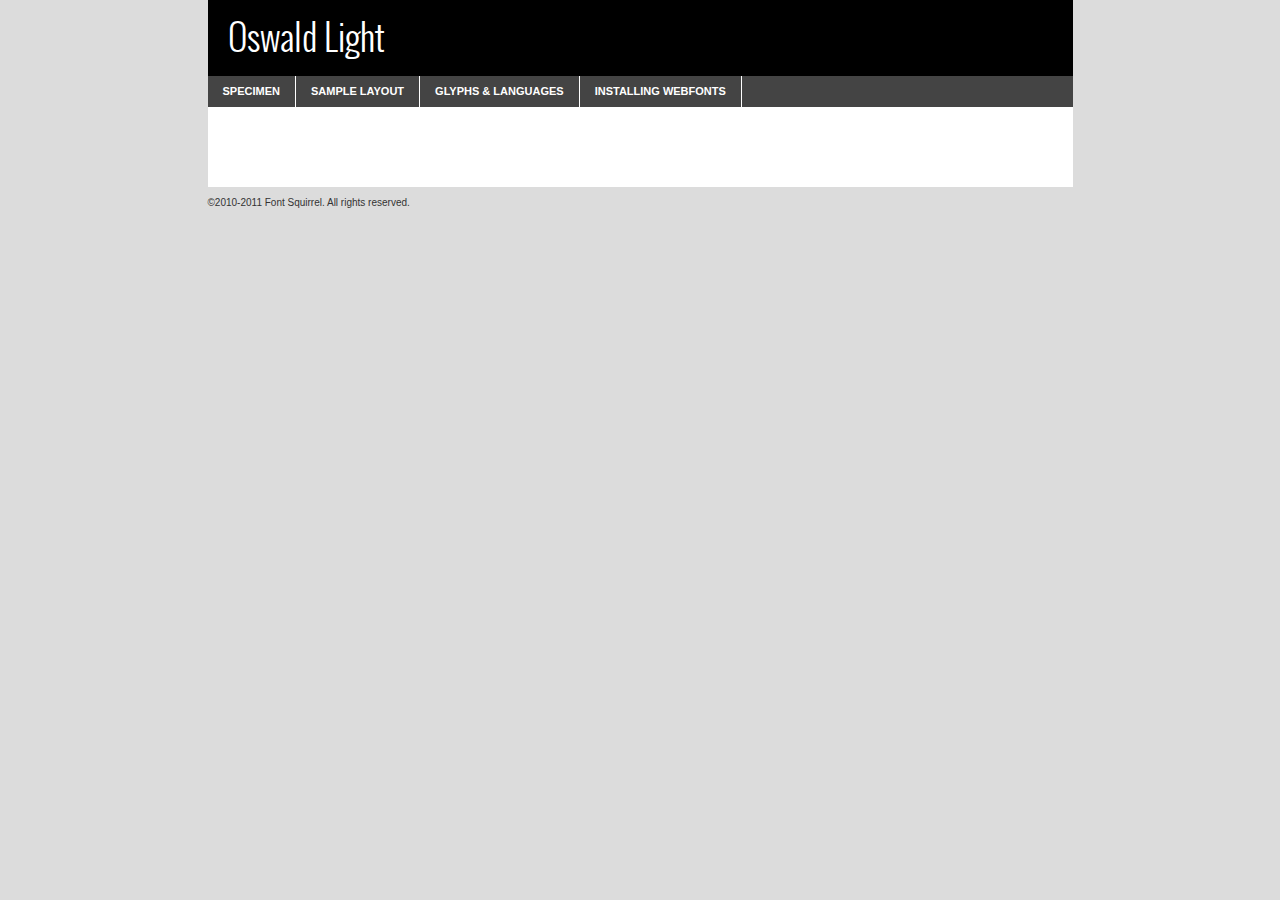
<file: fonts/oswald-light-demo.html>
<!DOCTYPE html PUBLIC "-//W3C//DTD XHTML 1.0 Transitional//EN"
	"http://www.w3.org/TR/xhtml1/DTD/xhtml1-transitional.dtd">

<html xmlns="http://www.w3.org/1999/xhtml" xml:lang="en" lang="en">
<head>
	<meta http-equiv="Content-Type" content="text/html; charset=utf-8" />
	<script src="http://ajax.googleapis.com/ajax/libs/jquery/1.7.2/jquery.min.js" type="text/javascript" charset="utf-8"></script>
	<script src="specimen_files/easytabs.js" type="text/javascript" charset="utf-8"></script>
	<link rel="stylesheet" href="specimen_files/specimen_stylesheet.css" type="text/css" charset="utf-8" />
	<link rel="stylesheet" href="stylesheet.css" type="text/css" charset="utf-8" />

	<style type="text/css">
					body{
				font-family: 'oswaldlight';
							}
		</style>

	<title>Oswald Light Specimen</title>
	
	
	<script type="text/javascript" charset="utf-8">
		$(document).ready(function() {
			$('#container').easyTabs({defaultContent:1});
		});
	</script>
</head>

<body>
<div id="container">
	<div id="header">
		Oswald Light	</div>
	<ul class="tabs">
		<li><a href="#specimen">Specimen</a></li>
		<li><a href="#layout">Sample Layout</a></li>
				<li><a href="#glyphs">Glyphs &amp; Languages</a></li>
		<li><a href="#installing">Installing Webfonts</a></li>
		
	</ul>
	
	<div id="main_content">

		
			<div id="specimen">
		
				<div class="section">
					<div class="grid12 firstcol">
						<div class="huge">AaBb</div>
					</div>
				</div>
		
				<div class="section">
					<div class="glyph_range">A&#x200B;B&#x200b;C&#x200b;D&#x200b;E&#x200b;F&#x200b;G&#x200b;H&#x200b;I&#x200b;J&#x200b;K&#x200b;L&#x200b;M&#x200b;N&#x200b;O&#x200b;P&#x200b;Q&#x200b;R&#x200b;S&#x200b;T&#x200b;U&#x200b;V&#x200b;W&#x200b;X&#x200b;Y&#x200b;Z&#x200b;a&#x200b;b&#x200b;c&#x200b;d&#x200b;e&#x200b;f&#x200b;g&#x200b;h&#x200b;i&#x200b;j&#x200b;k&#x200b;l&#x200b;m&#x200b;n&#x200b;o&#x200b;p&#x200b;q&#x200b;r&#x200b;s&#x200b;t&#x200b;u&#x200b;v&#x200b;w&#x200b;x&#x200b;y&#x200b;z&#x200b;1&#x200b;2&#x200b;3&#x200b;4&#x200b;5&#x200b;6&#x200b;7&#x200b;8&#x200b;9&#x200b;0&#x200b;&amp;&#x200b;.&#x200b;,&#x200b;?&#x200b;!&#x200b;&#64;&#x200b;(&#x200b;)&#x200b;#&#x200b;$&#x200b;%&#x200b;*&#x200b;+&#x200b;-&#x200b;=&#x200b;:&#x200b;;</div>
				</div>
				<div class="section">
					<div class="grid12 firstcol">
						<table class="sample_table">
							<tr><td>10</td><td class="size10">abcdefghijklmnopqrstuvwxyzABCDEFGHIJKLMNOPQRSTUVWXYZ0123456789abcdefghijklmnopqrstuvwxyzABCDEFGHIJKLMNOPQRSTUVWXYZ0123456789abcdefghijklmnopqrstuvwxyzABCDEFGHIJKLMNOPQRSTUVWXYZ</td></tr>
							<tr><td>11</td><td class="size11">abcdefghijklmnopqrstuvwxyzABCDEFGHIJKLMNOPQRSTUVWXYZ0123456789abcdefghijklmnopqrstuvwxyzABCDEFGHIJKLMNOPQRSTUVWXYZ0123456789abcdefghijklmnopqrstuvwxyzABCDEFGHIJKLMNOPQRSTUVWXYZ</td></tr>
							<tr><td>12</td><td class="size12">abcdefghijklmnopqrstuvwxyzABCDEFGHIJKLMNOPQRSTUVWXYZ0123456789abcdefghijklmnopqrstuvwxyzABCDEFGHIJKLMNOPQRSTUVWXYZ0123456789abcdefghijklmnopqrstuvwxyzABCDEFGHIJKLMNOPQRSTUVWXYZ</td></tr>
							<tr><td>13</td><td class="size13">abcdefghijklmnopqrstuvwxyzABCDEFGHIJKLMNOPQRSTUVWXYZ0123456789abcdefghijklmnopqrstuvwxyzABCDEFGHIJKLMNOPQRSTUVWXYZ0123456789abcdefghijklmnopqrstuvwxyzABCDEFGHIJKLMNOPQRSTUVWXYZ</td></tr>
							<tr><td>14</td><td class="size14">abcdefghijklmnopqrstuvwxyzABCDEFGHIJKLMNOPQRSTUVWXYZ0123456789abcdefghijklmnopqrstuvwxyzABCDEFGHIJKLMNOPQRSTUVWXYZ0123456789abcdefghijklmnopqrstuvwxyzABCDEFGHIJKLMNOPQRSTUVWXYZ</td></tr>
							<tr><td>16</td><td class="size16">abcdefghijklmnopqrstuvwxyzABCDEFGHIJKLMNOPQRSTUVWXYZ0123456789abcdefghijklmnopqrstuvwxyzABCDEFGHIJKLMNOPQRSTUVWXYZ</td></tr>
							<tr><td>18</td><td class="size18">abcdefghijklmnopqrstuvwxyzABCDEFGHIJKLMNOPQRSTUVWXYZ0123456789abcdefghijklmnopqrstuvwxyzABCDEFGHIJKLMNOPQRSTUVWXYZ</td></tr>
							<tr><td>20</td><td class="size20">abcdefghijklmnopqrstuvwxyzABCDEFGHIJKLMNOPQRSTUVWXYZ0123456789abcdefghijklmnopqrstuvwxyzABCDEFGHIJKLMNOPQRSTUVWXYZ</td></tr>
							<tr><td>24</td><td class="size24">abcdefghijklmnopqrstuvwxyzABCDEFGHIJKLMNOPQRSTUVWXYZ0123456789abcdefghijklmnopqrstuvwxyzABCDEFGHIJKLMNOPQRSTUVWXYZ</td></tr>
							<tr><td>30</td><td class="size30">abcdefghijklmnopqrstuvwxyzABCDEFGHIJKLMNOPQRSTUVWXYZ0123456789abcdefghijklmnopqrstuvwxyzABCDEFGHIJKLMNOPQRSTUVWXYZ</td></tr>
							<tr><td>36</td><td class="size36">abcdefghijklmnopqrstuvwxyzABCDEFGHIJKLMNOPQRSTUVWXYZ0123456789abcdefghijklmnopqrstuvwxyzABCDEFGHIJKLMNOPQRSTUVWXYZ</td></tr>
							<tr><td>48</td><td class="size48">abcdefghijklmnopqrstuvwxyzABCDEFGHIJKLMNOPQRSTUVWXYZ0123456789abcdefghijklmnopqrstuvwxyzABCDEFGHIJKLMNOPQRSTUVWXYZ</td></tr>
							<tr><td>60</td><td class="size60">abcdefghijklmnopqrstuvwxyzABCDEFGHIJKLMNOPQRSTUVWXYZ0123456789abcdefghijklmnopqrstuvwxyzABCDEFGHIJKLMNOPQRSTUVWXYZ</td></tr>
							<tr><td>72</td><td class="size72">abcdefghijklmnopqrstuvwxyzABCDEFGHIJKLMNOPQRSTUVWXYZ0123456789abcdefghijklmnopqrstuvwxyzABCDEFGHIJKLMNOPQRSTUVWXYZ</td></tr>
							<tr><td>90</td><td class="size90">abcdefghijklmnopqrstuvwxyzABCDEFGHIJKLMNOPQRSTUVWXYZ0123456789abcdefghijklmnopqrstuvwxyzABCDEFGHIJKLMNOPQRSTUVWXYZ</td></tr>
						</table>
				
					</div>
			
				</div>
		
		
		
								<div class="section" id="bodycomparison">


										<div id="xheight">
				<div class="fontbody">&#x25FC;&#x25FC;&#x25FC;&#x25FC;&#x25FC;&#x25FC;&#x25FC;&#x25FC;&#x25FC;&#x25FC;&#x25FC;&#x25FC;&#x25FC;&#x25FC;&#x25FC;&#x25FC;&#x25FC;&#x25FC;&#x25FC;&#x25FC;&#x25FC;&#x25FC;&#x25FC;&#x25FC;&#x25FC;&#x25FC;&#x25FC;&#x25FC;&#x25FC;&#x25FC;&#x25FC;&#x25FC;&#x25FC;&#x25FC;&#x25FC;&#x25FC;&#x25FC;&#x25FC;&#x25FC;&#x25FC;&#x25FC;&#x25FC;&#x25FC;&#x25FC;&#x25FC;&#x25FC;&#x25FC;&#x25FC;&#x25FC;&#x25FC;&#x25FC;&#x25FC;&#x25FC;&#x25FC;&#x25FC;&#x25FC;&#x25FC;&#x25FC;&#x25FC;&#x25FC;&#x25FC;&#x25FC;&#x25FC;&#x25FC;&#x25FC;&#x25FC;&#x25FC;&#x25FC;&#x25FC;&#x25FC;&#x25FC;&#x25FC;&#x25FC;&#x25FC;&#x25FC;&#x25FC;&#x25FC;&#x25FC;&#x25FC;&#x25FC;&#x25FC;&#x25FC;&#x25FC;&#x25FC;&#x25FC;&#x25FC;&#x25FC;&#x25FC;&#x25FC;&#x25FC;&#x25FC;&#x25FC;&#x25FC;&#x25FC;&#x25FC;&#x25FC;&#x25FC;&#x25FC;&#x25FC;body</div><div class="arialbody">body</div><div class="verdanabody">body</div><div class="georgiabody">body</div></div>
										<div class="fontbody" style="z-index:1">
											body<span>Oswald Light</span>
										</div>
										<div class="arialbody" style="z-index:1">
											body<span>Arial</span>
										</div>
										<div class="verdanabody" style="z-index:1">
											body<span>Verdana</span>
										</div>
										<div class="georgiabody" style="z-index:1">
											body<span>Georgia</span>
										</div>



								</div>
		
		
				<div class="section psample psample_row1" id="">
					
					<div class="grid2 firstcol">
						<p class="size10"><span>10.</span>Aenean lacinia bibendum nulla sed consectetur. Fusce dapibus, tellus ac cursus commodo, tortor mauris condimentum nibh, ut fermentum massa justo sit amet risus. Nullam id dolor id nibh ultricies vehicula ut id elit. Cum sociis natoque penatibus et magnis dis parturient montes, nascetur ridiculus mus. Nulla vitae elit libero, a pharetra augue.</p>
			
					</div>
					<div class="grid3">
						<p class="size11"><span>11.</span>Aenean lacinia bibendum nulla sed consectetur. Fusce dapibus, tellus ac cursus commodo, tortor mauris condimentum nibh, ut fermentum massa justo sit amet risus. Nullam id dolor id nibh ultricies vehicula ut id elit. Cum sociis natoque penatibus et magnis dis parturient montes, nascetur ridiculus mus. Nulla vitae elit libero, a pharetra augue.</p>
			
					</div>
					<div class="grid3">
						<p class="size12"><span>12.</span>Aenean lacinia bibendum nulla sed consectetur. Fusce dapibus, tellus ac cursus commodo, tortor mauris condimentum nibh, ut fermentum massa justo sit amet risus. Nullam id dolor id nibh ultricies vehicula ut id elit. Cum sociis natoque penatibus et magnis dis parturient montes, nascetur ridiculus mus. Nulla vitae elit libero, a pharetra augue.</p>
			
					</div>
					<div class="grid4">
						<p class="size13"><span>13.</span>Aenean lacinia bibendum nulla sed consectetur. Fusce dapibus, tellus ac cursus commodo, tortor mauris condimentum nibh, ut fermentum massa justo sit amet risus. Nullam id dolor id nibh ultricies vehicula ut id elit. Cum sociis natoque penatibus et magnis dis parturient montes, nascetur ridiculus mus. Nulla vitae elit libero, a pharetra augue.</p>
			
					</div>
					<div class="white_blend"></div>
					
				</div>
				<div class="section psample psample_row2" id="">
					<div class="grid3 firstcol">
						<p class="size14"><span>14.</span>Aenean lacinia bibendum nulla sed consectetur. Fusce dapibus, tellus ac cursus commodo, tortor mauris condimentum nibh, ut fermentum massa justo sit amet risus. Nullam id dolor id nibh ultricies vehicula ut id elit. Cum sociis natoque penatibus et magnis dis parturient montes, nascetur ridiculus mus. Nulla vitae elit libero, a pharetra augue.</p>
			
					</div>
					<div class="grid4">
						<p class="size16"><span>16.</span>Aenean lacinia bibendum nulla sed consectetur. Fusce dapibus, tellus ac cursus commodo, tortor mauris condimentum nibh, ut fermentum massa justo sit amet risus. Nullam id dolor id nibh ultricies vehicula ut id elit. Cum sociis natoque penatibus et magnis dis parturient montes, nascetur ridiculus mus. Nulla vitae elit libero, a pharetra augue.</p>
			
					</div>
					<div class="grid5">
						<p class="size18"><span>18.</span>Aenean lacinia bibendum nulla sed consectetur. Fusce dapibus, tellus ac cursus commodo, tortor mauris condimentum nibh, ut fermentum massa justo sit amet risus. Nullam id dolor id nibh ultricies vehicula ut id elit. Cum sociis natoque penatibus et magnis dis parturient montes, nascetur ridiculus mus. Nulla vitae elit libero, a pharetra augue.</p>
			
					</div>

					<div class="white_blend"></div>

				</div>
				
				<div class="section psample psample_row3" id="">
					<div class="grid5 firstcol">
						<p class="size20"><span>20.</span>Aenean lacinia bibendum nulla sed consectetur. Fusce dapibus, tellus ac cursus commodo, tortor mauris condimentum nibh, ut fermentum massa justo sit amet risus. Nullam id dolor id nibh ultricies vehicula ut id elit. Cum sociis natoque penatibus et magnis dis parturient montes, nascetur ridiculus mus. Nulla vitae elit libero, a pharetra augue.</p>
					</div>
					<div class="grid7">
						<p class="size24"><span>24.</span>Aenean lacinia bibendum nulla sed consectetur. Fusce dapibus, tellus ac cursus commodo, tortor mauris condimentum nibh, ut fermentum massa justo sit amet risus. Nullam id dolor id nibh ultricies vehicula ut id elit. Cum sociis natoque penatibus et magnis dis parturient montes, nascetur ridiculus mus. Nulla vitae elit libero, a pharetra augue.</p>
					</div>
					
					<div class="white_blend"></div>
					
				</div>
				
				<div class="section psample psample_row4" id="">
					<div class="grid12 firstcol">
						<p class="size30"><span>30.</span>Aenean lacinia bibendum nulla sed consectetur. Fusce dapibus, tellus ac cursus commodo, tortor mauris condimentum nibh, ut fermentum massa justo sit amet risus. Nullam id dolor id nibh ultricies vehicula ut id elit. Cum sociis natoque penatibus et magnis dis parturient montes, nascetur ridiculus mus. Nulla vitae elit libero, a pharetra augue.</p>
					</div>
					<div class="white_blend"></div>
					
				</div>
				
				
				
				<div class="section psample psample_row1 fullreverse">
					<div class="grid2 firstcol">
						<p class="size10"><span>10.</span>Aenean lacinia bibendum nulla sed consectetur. Fusce dapibus, tellus ac cursus commodo, tortor mauris condimentum nibh, ut fermentum massa justo sit amet risus. Nullam id dolor id nibh ultricies vehicula ut id elit. Cum sociis natoque penatibus et magnis dis parturient montes, nascetur ridiculus mus. Nulla vitae elit libero, a pharetra augue.</p>
			
					</div>
					<div class="grid3">
						<p class="size11"><span>11.</span>Aenean lacinia bibendum nulla sed consectetur. Fusce dapibus, tellus ac cursus commodo, tortor mauris condimentum nibh, ut fermentum massa justo sit amet risus. Nullam id dolor id nibh ultricies vehicula ut id elit. Cum sociis natoque penatibus et magnis dis parturient montes, nascetur ridiculus mus. Nulla vitae elit libero, a pharetra augue.</p>
			
					</div>
					<div class="grid3">
						<p class="size12"><span>12.</span>Aenean lacinia bibendum nulla sed consectetur. Fusce dapibus, tellus ac cursus commodo, tortor mauris condimentum nibh, ut fermentum massa justo sit amet risus. Nullam id dolor id nibh ultricies vehicula ut id elit. Cum sociis natoque penatibus et magnis dis parturient montes, nascetur ridiculus mus. Nulla vitae elit libero, a pharetra augue.</p>
			
					</div>
					<div class="grid4">
						<p class="size13"><span>13.</span>Aenean lacinia bibendum nulla sed consectetur. Fusce dapibus, tellus ac cursus commodo, tortor mauris condimentum nibh, ut fermentum massa justo sit amet risus. Nullam id dolor id nibh ultricies vehicula ut id elit. Cum sociis natoque penatibus et magnis dis parturient montes, nascetur ridiculus mus. Nulla vitae elit libero, a pharetra augue.</p>
			
					</div>
					<div class="black_blend"></div>
					
				</div>
				
				<div class="section psample psample_row2 fullreverse">
					<div class="grid3 firstcol">
						<p class="size14"><span>14.</span>Aenean lacinia bibendum nulla sed consectetur. Fusce dapibus, tellus ac cursus commodo, tortor mauris condimentum nibh, ut fermentum massa justo sit amet risus. Nullam id dolor id nibh ultricies vehicula ut id elit. Cum sociis natoque penatibus et magnis dis parturient montes, nascetur ridiculus mus. Nulla vitae elit libero, a pharetra augue.</p>
			
					</div>
					<div class="grid4">
						<p class="size16"><span>16.</span>Aenean lacinia bibendum nulla sed consectetur. Fusce dapibus, tellus ac cursus commodo, tortor mauris condimentum nibh, ut fermentum massa justo sit amet risus. Nullam id dolor id nibh ultricies vehicula ut id elit. Cum sociis natoque penatibus et magnis dis parturient montes, nascetur ridiculus mus. Nulla vitae elit libero, a pharetra augue.</p>
			
					</div>
					<div class="grid5">
						<p class="size18"><span>18.</span>Aenean lacinia bibendum nulla sed consectetur. Fusce dapibus, tellus ac cursus commodo, tortor mauris condimentum nibh, ut fermentum massa justo sit amet risus. Nullam id dolor id nibh ultricies vehicula ut id elit. Cum sociis natoque penatibus et magnis dis parturient montes, nascetur ridiculus mus. Nulla vitae elit libero, a pharetra augue.</p>
			
					</div>
					<div class="black_blend"></div>

				</div>
				
				<div class="section psample fullreverse psample_row3" id="">
					<div class="grid5 firstcol">
						<p class="size20"><span>20.</span>Aenean lacinia bibendum nulla sed consectetur. Fusce dapibus, tellus ac cursus commodo, tortor mauris condimentum nibh, ut fermentum massa justo sit amet risus. Nullam id dolor id nibh ultricies vehicula ut id elit. Cum sociis natoque penatibus et magnis dis parturient montes, nascetur ridiculus mus. Nulla vitae elit libero, a pharetra augue.</p>
					</div>
					<div class="grid7">
						<p class="size24"><span>24.</span>Aenean lacinia bibendum nulla sed consectetur. Fusce dapibus, tellus ac cursus commodo, tortor mauris condimentum nibh, ut fermentum massa justo sit amet risus. Nullam id dolor id nibh ultricies vehicula ut id elit. Cum sociis natoque penatibus et magnis dis parturient montes, nascetur ridiculus mus. Nulla vitae elit libero, a pharetra augue.</p>
					</div>
					
					<div class="black_blend"></div>
					
				</div>
				
				<div class="section psample fullreverse psample_row4" id="" style="border-bottom: 20px #000 solid;">
					<div class="grid12 firstcol">
						<p class="size30"><span>30.</span>Aenean lacinia bibendum nulla sed consectetur. Fusce dapibus, tellus ac cursus commodo, tortor mauris condimentum nibh, ut fermentum massa justo sit amet risus. Nullam id dolor id nibh ultricies vehicula ut id elit. Cum sociis natoque penatibus et magnis dis parturient montes, nascetur ridiculus mus. Nulla vitae elit libero, a pharetra augue.</p>
					</div>
					<div class="black_blend"></div>
					
				</div>
				
				
				
				
			</div>
			
			<div id="layout">
				
				<div class="section">
					
					<div class="grid12 firstcol">
						<h1>Lorem Ipsum Dolor</h1>
						<h2>Etiam porta sem malesuada magna mollis euismod</h2>
						
						<p class="byline">By <a href="#link">Aenean Lacinia</a></p>
					</div>
				</div>
				<div class="section">
					<div class="grid8 firstcol">
						<p class="large">Donec sed odio dui. Morbi leo risus, porta ac consectetur ac, vestibulum at eros. Fusce dapibus, tellus ac cursus commodo, tortor mauris condimentum nibh, ut fermentum massa justo sit amet risus. </p>

						
						<h3>Pellentesque ornare sem</h3>

						<p>Maecenas sed diam eget risus varius blandit sit amet non magna. Maecenas faucibus mollis interdum. Donec ullamcorper nulla non metus auctor fringilla. Nullam id dolor id nibh ultricies vehicula ut id elit. Nullam id dolor id nibh ultricies vehicula ut id elit. </p>

						<p>Aenean eu leo quam. Pellentesque ornare sem lacinia quam venenatis vestibulum. Lorem ipsum dolor sit amet, consectetur adipiscing elit. Cum sociis natoque penatibus et magnis dis parturient montes, nascetur ridiculus mus. </p>

						<p>Nulla vitae elit libero, a pharetra augue. Praesent commodo cursus magna, vel scelerisque nisl consectetur et. Aenean lacinia bibendum nulla sed consectetur. </p>

						<p>Nullam quis risus eget urna mollis ornare vel eu leo. Nullam quis risus eget urna mollis ornare vel eu leo. Maecenas sed diam eget risus varius blandit sit amet non magna. Donec ullamcorper nulla non metus auctor fringilla. </p>

						<h3>Cras mattis consectetur</h3>

						<p>Aenean eu leo quam. Pellentesque ornare sem lacinia quam venenatis vestibulum. Aenean lacinia bibendum nulla sed consectetur. Integer posuere erat a ante venenatis dapibus posuere velit aliquet. Cras mattis consectetur purus sit amet fermentum. </p>

						<p>Nullam id dolor id nibh ultricies vehicula ut id elit. Nullam quis risus eget urna mollis ornare vel eu leo. Cras mattis consectetur purus sit amet fermentum.</p>
					</div>
					
					<div class="grid4 sidebar">
						
						<div class="box reverse">
							<p class="last">Nullam quis risus eget urna mollis ornare vel eu leo. Donec ullamcorper nulla non metus auctor fringilla. Cras mattis consectetur purus sit amet fermentum. Sed posuere consectetur est at lobortis. Lorem ipsum dolor sit amet, consectetur adipiscing elit. </p>
						</div>
						
						<p class="caption">Maecenas sed diam eget risus varius.</p>

						<p>Vestibulum id ligula porta felis euismod semper. Integer posuere erat a ante venenatis dapibus posuere velit aliquet. Vestibulum id ligula porta felis euismod semper. Sed posuere consectetur est at lobortis. Maecenas sed diam eget risus varius blandit sit amet non magna. Fusce dapibus, tellus ac cursus commodo, tortor mauris condimentum nibh, ut fermentum massa justo sit amet risus. </p>

					

						<p>Duis mollis, est non commodo luctus, nisi erat porttitor ligula, eget lacinia odio sem nec elit. Aenean lacinia bibendum nulla sed consectetur. Vivamus sagittis lacus vel augue laoreet rutrum faucibus dolor auctor. Aenean lacinia bibendum nulla sed consectetur. Nullam quis risus eget urna mollis ornare vel eu leo. </p>

						<p>Praesent commodo cursus magna, vel scelerisque nisl consectetur et. Donec ullamcorper nulla non metus auctor fringilla. Maecenas faucibus mollis interdum. Fusce dapibus, tellus ac cursus commodo, tortor mauris condimentum nibh, ut fermentum massa justo sit amet risus. </p>

					</div>
				</div>
				
			</div>


			



		<div id="glyphs">
			<div class="section">
				<div class="grid12 firstcol">
			
				<h1>Language Support</h1>
				<p>The subset of Oswald Light in this kit supports the following languages:<br />
			
					Albanian, Basque, Breton, Chamorro, Danish, Dutch, English, Faroese, Finnish, French, Frisian, Galician, German, Icelandic, Italian, Malagasy, Norwegian, Portuguese, Spanish, Swedish				</p>
				<h1>Glyph Chart</h1>
				<p>The subset of Oswald Light in this kit includes all the glyphs listed below. Unicode entities are included above each glyph to help you insert individual characters into your layout.</p>
				<div id="glyph_chart">
			
																				 <div><p>&amp;#32;</p>&#32;</div>
																				 <div><p>&amp;#33;</p>&#33;</div>
																				 <div><p>&amp;#34;</p>&#34;</div>
																				 <div><p>&amp;#35;</p>&#35;</div>
																				 <div><p>&amp;#36;</p>&#36;</div>
																				 <div><p>&amp;#37;</p>&#37;</div>
																				 <div><p>&amp;#38;</p>&#38;</div>
																				 <div><p>&amp;#39;</p>&#39;</div>
																				 <div><p>&amp;#40;</p>&#40;</div>
																				 <div><p>&amp;#41;</p>&#41;</div>
																				 <div><p>&amp;#42;</p>&#42;</div>
																				 <div><p>&amp;#43;</p>&#43;</div>
																				 <div><p>&amp;#44;</p>&#44;</div>
																				 <div><p>&amp;#45;</p>&#45;</div>
																				 <div><p>&amp;#46;</p>&#46;</div>
																				 <div><p>&amp;#47;</p>&#47;</div>
																				 <div><p>&amp;#48;</p>&#48;</div>
																				 <div><p>&amp;#49;</p>&#49;</div>
																				 <div><p>&amp;#50;</p>&#50;</div>
																				 <div><p>&amp;#51;</p>&#51;</div>
																				 <div><p>&amp;#52;</p>&#52;</div>
																				 <div><p>&amp;#53;</p>&#53;</div>
																				 <div><p>&amp;#54;</p>&#54;</div>
																				 <div><p>&amp;#55;</p>&#55;</div>
																				 <div><p>&amp;#56;</p>&#56;</div>
																				 <div><p>&amp;#57;</p>&#57;</div>
																				 <div><p>&amp;#58;</p>&#58;</div>
																				 <div><p>&amp;#59;</p>&#59;</div>
																				 <div><p>&amp;#60;</p>&#60;</div>
																				 <div><p>&amp;#61;</p>&#61;</div>
																				 <div><p>&amp;#62;</p>&#62;</div>
																				 <div><p>&amp;#63;</p>&#63;</div>
																				 <div><p>&amp;#64;</p>&#64;</div>
																				 <div><p>&amp;#65;</p>&#65;</div>
																				 <div><p>&amp;#66;</p>&#66;</div>
																				 <div><p>&amp;#67;</p>&#67;</div>
																				 <div><p>&amp;#68;</p>&#68;</div>
																				 <div><p>&amp;#69;</p>&#69;</div>
																				 <div><p>&amp;#70;</p>&#70;</div>
																				 <div><p>&amp;#71;</p>&#71;</div>
																				 <div><p>&amp;#72;</p>&#72;</div>
																				 <div><p>&amp;#73;</p>&#73;</div>
																				 <div><p>&amp;#74;</p>&#74;</div>
																				 <div><p>&amp;#75;</p>&#75;</div>
																				 <div><p>&amp;#76;</p>&#76;</div>
																				 <div><p>&amp;#77;</p>&#77;</div>
																				 <div><p>&amp;#78;</p>&#78;</div>
																				 <div><p>&amp;#79;</p>&#79;</div>
																				 <div><p>&amp;#80;</p>&#80;</div>
																				 <div><p>&amp;#81;</p>&#81;</div>
																				 <div><p>&amp;#82;</p>&#82;</div>
																				 <div><p>&amp;#83;</p>&#83;</div>
																				 <div><p>&amp;#84;</p>&#84;</div>
																				 <div><p>&amp;#85;</p>&#85;</div>
																				 <div><p>&amp;#86;</p>&#86;</div>
																				 <div><p>&amp;#87;</p>&#87;</div>
																				 <div><p>&amp;#88;</p>&#88;</div>
																				 <div><p>&amp;#89;</p>&#89;</div>
																				 <div><p>&amp;#90;</p>&#90;</div>
																				 <div><p>&amp;#91;</p>&#91;</div>
																				 <div><p>&amp;#92;</p>&#92;</div>
																				 <div><p>&amp;#93;</p>&#93;</div>
																				 <div><p>&amp;#94;</p>&#94;</div>
																				 <div><p>&amp;#95;</p>&#95;</div>
																				 <div><p>&amp;#96;</p>&#96;</div>
																				 <div><p>&amp;#97;</p>&#97;</div>
																				 <div><p>&amp;#98;</p>&#98;</div>
																				 <div><p>&amp;#99;</p>&#99;</div>
																				 <div><p>&amp;#100;</p>&#100;</div>
																				 <div><p>&amp;#101;</p>&#101;</div>
																				 <div><p>&amp;#102;</p>&#102;</div>
																				 <div><p>&amp;#103;</p>&#103;</div>
																				 <div><p>&amp;#104;</p>&#104;</div>
																				 <div><p>&amp;#105;</p>&#105;</div>
																				 <div><p>&amp;#106;</p>&#106;</div>
																				 <div><p>&amp;#107;</p>&#107;</div>
																				 <div><p>&amp;#108;</p>&#108;</div>
																				 <div><p>&amp;#109;</p>&#109;</div>
																				 <div><p>&amp;#110;</p>&#110;</div>
																				 <div><p>&amp;#111;</p>&#111;</div>
																				 <div><p>&amp;#112;</p>&#112;</div>
																				 <div><p>&amp;#113;</p>&#113;</div>
																				 <div><p>&amp;#114;</p>&#114;</div>
																				 <div><p>&amp;#115;</p>&#115;</div>
																				 <div><p>&amp;#116;</p>&#116;</div>
																				 <div><p>&amp;#117;</p>&#117;</div>
																				 <div><p>&amp;#118;</p>&#118;</div>
																				 <div><p>&amp;#119;</p>&#119;</div>
																				 <div><p>&amp;#120;</p>&#120;</div>
																				 <div><p>&amp;#121;</p>&#121;</div>
																				 <div><p>&amp;#122;</p>&#122;</div>
																				 <div><p>&amp;#123;</p>&#123;</div>
																				 <div><p>&amp;#124;</p>&#124;</div>
																				 <div><p>&amp;#125;</p>&#125;</div>
																				 <div><p>&amp;#126;</p>&#126;</div>
																				 <div><p>&amp;#160;</p>&#160;</div>
																				 <div><p>&amp;#161;</p>&#161;</div>
																				 <div><p>&amp;#162;</p>&#162;</div>
																				 <div><p>&amp;#163;</p>&#163;</div>
																				 <div><p>&amp;#164;</p>&#164;</div>
																				 <div><p>&amp;#165;</p>&#165;</div>
																				 <div><p>&amp;#166;</p>&#166;</div>
																				 <div><p>&amp;#167;</p>&#167;</div>
																				 <div><p>&amp;#168;</p>&#168;</div>
																				 <div><p>&amp;#169;</p>&#169;</div>
																				 <div><p>&amp;#170;</p>&#170;</div>
																				 <div><p>&amp;#171;</p>&#171;</div>
																				 <div><p>&amp;#172;</p>&#172;</div>
																				 <div><p>&amp;#173;</p>&#173;</div>
																				 <div><p>&amp;#174;</p>&#174;</div>
																				 <div><p>&amp;#175;</p>&#175;</div>
																				 <div><p>&amp;#176;</p>&#176;</div>
																				 <div><p>&amp;#177;</p>&#177;</div>
																				 <div><p>&amp;#178;</p>&#178;</div>
																				 <div><p>&amp;#179;</p>&#179;</div>
																				 <div><p>&amp;#180;</p>&#180;</div>
																				 <div><p>&amp;#182;</p>&#182;</div>
																				 <div><p>&amp;#183;</p>&#183;</div>
																				 <div><p>&amp;#184;</p>&#184;</div>
																				 <div><p>&amp;#185;</p>&#185;</div>
																				 <div><p>&amp;#186;</p>&#186;</div>
																				 <div><p>&amp;#187;</p>&#187;</div>
																				 <div><p>&amp;#188;</p>&#188;</div>
																				 <div><p>&amp;#189;</p>&#189;</div>
																				 <div><p>&amp;#190;</p>&#190;</div>
																				 <div><p>&amp;#191;</p>&#191;</div>
																				 <div><p>&amp;#192;</p>&#192;</div>
																				 <div><p>&amp;#193;</p>&#193;</div>
																				 <div><p>&amp;#194;</p>&#194;</div>
																				 <div><p>&amp;#195;</p>&#195;</div>
																				 <div><p>&amp;#196;</p>&#196;</div>
																				 <div><p>&amp;#197;</p>&#197;</div>
																				 <div><p>&amp;#198;</p>&#198;</div>
																				 <div><p>&amp;#199;</p>&#199;</div>
																				 <div><p>&amp;#200;</p>&#200;</div>
																				 <div><p>&amp;#201;</p>&#201;</div>
																				 <div><p>&amp;#202;</p>&#202;</div>
																				 <div><p>&amp;#203;</p>&#203;</div>
																				 <div><p>&amp;#204;</p>&#204;</div>
																				 <div><p>&amp;#205;</p>&#205;</div>
																				 <div><p>&amp;#206;</p>&#206;</div>
																				 <div><p>&amp;#207;</p>&#207;</div>
																				 <div><p>&amp;#208;</p>&#208;</div>
																				 <div><p>&amp;#209;</p>&#209;</div>
																				 <div><p>&amp;#210;</p>&#210;</div>
																				 <div><p>&amp;#211;</p>&#211;</div>
																				 <div><p>&amp;#212;</p>&#212;</div>
																				 <div><p>&amp;#213;</p>&#213;</div>
																				 <div><p>&amp;#214;</p>&#214;</div>
																				 <div><p>&amp;#215;</p>&#215;</div>
																				 <div><p>&amp;#216;</p>&#216;</div>
																				 <div><p>&amp;#217;</p>&#217;</div>
																				 <div><p>&amp;#218;</p>&#218;</div>
																				 <div><p>&amp;#219;</p>&#219;</div>
																				 <div><p>&amp;#220;</p>&#220;</div>
																				 <div><p>&amp;#221;</p>&#221;</div>
																				 <div><p>&amp;#222;</p>&#222;</div>
																				 <div><p>&amp;#223;</p>&#223;</div>
																				 <div><p>&amp;#224;</p>&#224;</div>
																				 <div><p>&amp;#225;</p>&#225;</div>
																				 <div><p>&amp;#226;</p>&#226;</div>
																				 <div><p>&amp;#227;</p>&#227;</div>
																				 <div><p>&amp;#228;</p>&#228;</div>
																				 <div><p>&amp;#229;</p>&#229;</div>
																				 <div><p>&amp;#230;</p>&#230;</div>
																				 <div><p>&amp;#231;</p>&#231;</div>
																				 <div><p>&amp;#232;</p>&#232;</div>
																				 <div><p>&amp;#233;</p>&#233;</div>
																				 <div><p>&amp;#234;</p>&#234;</div>
																				 <div><p>&amp;#235;</p>&#235;</div>
																				 <div><p>&amp;#236;</p>&#236;</div>
																				 <div><p>&amp;#237;</p>&#237;</div>
																				 <div><p>&amp;#238;</p>&#238;</div>
																				 <div><p>&amp;#239;</p>&#239;</div>
																				 <div><p>&amp;#240;</p>&#240;</div>
																				 <div><p>&amp;#241;</p>&#241;</div>
																				 <div><p>&amp;#242;</p>&#242;</div>
																				 <div><p>&amp;#243;</p>&#243;</div>
																				 <div><p>&amp;#244;</p>&#244;</div>
																				 <div><p>&amp;#245;</p>&#245;</div>
																				 <div><p>&amp;#246;</p>&#246;</div>
																				 <div><p>&amp;#247;</p>&#247;</div>
																				 <div><p>&amp;#248;</p>&#248;</div>
																				 <div><p>&amp;#249;</p>&#249;</div>
																				 <div><p>&amp;#250;</p>&#250;</div>
																				 <div><p>&amp;#251;</p>&#251;</div>
																				 <div><p>&amp;#252;</p>&#252;</div>
																				 <div><p>&amp;#253;</p>&#253;</div>
																				 <div><p>&amp;#254;</p>&#254;</div>
																				 <div><p>&amp;#255;</p>&#255;</div>
																				 <div><p>&amp;#338;</p>&#338;</div>
																				 <div><p>&amp;#339;</p>&#339;</div>
																				 <div><p>&amp;#376;</p>&#376;</div>
																				 <div><p>&amp;#710;</p>&#710;</div>
																				 <div><p>&amp;#732;</p>&#732;</div>
																				 <div><p>&amp;#8192;</p>&#8192;</div>
																				 <div><p>&amp;#8193;</p>&#8193;</div>
																				 <div><p>&amp;#8194;</p>&#8194;</div>
																				 <div><p>&amp;#8195;</p>&#8195;</div>
																				 <div><p>&amp;#8196;</p>&#8196;</div>
																				 <div><p>&amp;#8197;</p>&#8197;</div>
																				 <div><p>&amp;#8198;</p>&#8198;</div>
																				 <div><p>&amp;#8199;</p>&#8199;</div>
																				 <div><p>&amp;#8200;</p>&#8200;</div>
																				 <div><p>&amp;#8201;</p>&#8201;</div>
																				 <div><p>&amp;#8202;</p>&#8202;</div>
																				 <div><p>&amp;#8208;</p>&#8208;</div>
																				 <div><p>&amp;#8209;</p>&#8209;</div>
																				 <div><p>&amp;#8210;</p>&#8210;</div>
																				 <div><p>&amp;#8211;</p>&#8211;</div>
																				 <div><p>&amp;#8212;</p>&#8212;</div>
																				 <div><p>&amp;#8216;</p>&#8216;</div>
																				 <div><p>&amp;#8217;</p>&#8217;</div>
																				 <div><p>&amp;#8218;</p>&#8218;</div>
																				 <div><p>&amp;#8220;</p>&#8220;</div>
																				 <div><p>&amp;#8221;</p>&#8221;</div>
																				 <div><p>&amp;#8222;</p>&#8222;</div>
																				 <div><p>&amp;#8226;</p>&#8226;</div>
																				 <div><p>&amp;#8239;</p>&#8239;</div>
																				 <div><p>&amp;#8249;</p>&#8249;</div>
																				 <div><p>&amp;#8250;</p>&#8250;</div>
																				 <div><p>&amp;#8287;</p>&#8287;</div>
																				 <div><p>&amp;#8364;</p>&#8364;</div>
																				 <div><p>&amp;#8482;</p>&#8482;</div>
																				 <div><p>&amp;#9724;</p>&#9724;</div>
																				 <div><p>&amp;#64257;</p>&#64257;</div>
																				 <div><p>&amp;#64258;</p>&#64258;</div>
																				 <div><p>&amp;#64259;</p>&#64259;</div>
																				 <div><p>&amp;#64260;</p>&#64260;</div>
																																																</div>	
				</div>
		
		
			</div>
		</div>
		
		
		<div id="specs">
			
		</div>
	
		<div id="installing">
			<div class="section">
				<div class="grid7 firstcol">
					<h1>Installing Webfonts</h1>
					
					<p>Webfonts are supported by all major browser platforms but not all in the same way. There are currently four different font formats that must be included in order to target all browsers. This includes TTF, WOFF, EOT and SVG.</p>
					
					<h2>1. Upload your webfonts</h2>
					<p>You must upload your webfont kit to your website. They should be in or near the same directory as your CSS files.</p>
					
					<h2>2. Include the webfont stylesheet</h2>
					<p>A special CSS @font-face declaration helps the various browsers select the appropriate font it needs without causing you a bunch of headaches. Learn more about this syntax by reading the <a href="http://www.fontspring.com/blog/further-hardening-of-the-bulletproof-syntax">Fontspring blog post</a> about it. The code for it is as follows:</p>


<code>
@font-face{ 
	font-family: 'MyWebFont';
	src: url('WebFont.eot');
	src: url('WebFont.eot?#iefix') format('embedded-opentype'),
	     url('WebFont.woff') format('woff'),
	     url('WebFont.ttf') format('truetype'),
	     url('WebFont.svg#webfont') format('svg');
}
</code>

	<p>We've already gone ahead and generated the code for you. All you have to do is link to the stylesheet in your HTML, like this:</p>
	<code>&lt;link rel=&quot;stylesheet&quot; href=&quot;stylesheet.css&quot; type=&quot;text/css&quot; charset=&quot;utf-8&quot; /&gt;</code>

					<h2>3. Modify your own stylesheet</h2>
					<p>To take advantage of your new fonts, you must tell your stylesheet to use them. Look at the original @font-face declaration above and find the property called "font-family." The name linked there will be what you use to reference the font. Prepend that webfont name to the font stack in the "font-family" property, inside the selector you want to change. For example:</p>
<code>p { font-family: 'WebFont', Arial, sans-serif; }</code>

<h2>4. Test</h2>
<p>Getting webfonts to work cross-browser <em>can</em> be tricky. Use the information in the sidebar to help you if you find that fonts aren't loading in a particular browser.</p>
				</div>
				
				<div class="grid5 sidebar">
					<div class="box">
						<h2>Troubleshooting<br />Font-Face Problems</h2>
						<p>Having trouble getting your webfonts to load in your new website? Here are some tips to sort out what might be the problem.</p>

						<h3>Fonts not showing in any browser</h3>

						<p>This sounds like you need to work on the plumbing. You either did not upload the fonts to the correct directory, or you did not link the fonts properly in the CSS. If you've confirmed that all this is correct and you still have a problem, take a look at your .htaccess file and see if requests are getting intercepted.</p>

						<h3>Fonts not loading in iPhone or iPad</h3>

						<p>The most common problem here is that you are serving the fonts from an IIS server. IIS refuses to serve files that have unknown MIME types. If that is the case, you must set the MIME type for SVG to "image/svg+xml" in the server settings. Follow these instructions from Microsoft if you need help.</p>

						<h3>Fonts not loading in Firefox</h3>

						<p>The primary reason for this failure? You are still using a version Firefox older than 3.5. So upgrade already! If that isn't it, then you are very likely serving fonts from a different domain. Firefox requires that all font assets be served from the same domain. Lastly it is possible that you need to add WOFF to your list of MIME types (if you are serving via IIS.)</p>

						<h3>Fonts not loading in IE</h3>

						<p>Are you looking at Internet Explorer on an actual Windows machine or are you cheating by using a service like Adobe BrowserLab? Many of these screenshot services do not render @font-face for IE. Best to test it on a real machine.</p>

						<h3>Fonts not loading in IE9</h3>

						<p>IE9, like Firefox, requires that fonts be served from the same domain as the website. Make sure that is the case.</p>
					</div>
				</div>
			</div>
			
		</div>
	
	</div>
	<div id="footer">
		<p>&copy;2010-2011 Font Squirrel. All rights reserved.</p>
	</div>
</div>
</body>
</html>
</file>
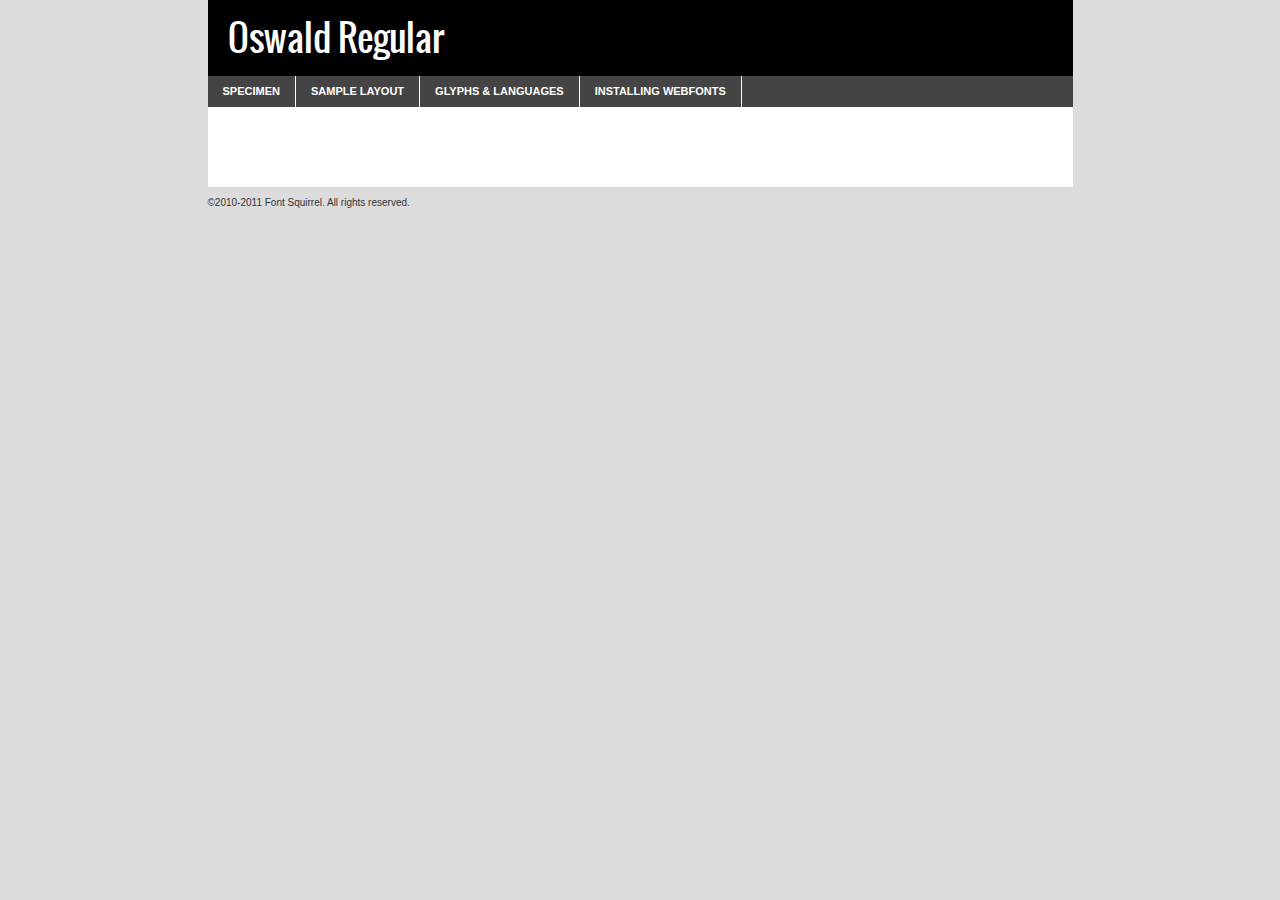
<file: fonts/oswald-regular-demo.html>
<!DOCTYPE html PUBLIC "-//W3C//DTD XHTML 1.0 Transitional//EN"
	"http://www.w3.org/TR/xhtml1/DTD/xhtml1-transitional.dtd">

<html xmlns="http://www.w3.org/1999/xhtml" xml:lang="en" lang="en">
<head>
	<meta http-equiv="Content-Type" content="text/html; charset=utf-8" />
	<script src="http://ajax.googleapis.com/ajax/libs/jquery/1.7.2/jquery.min.js" type="text/javascript" charset="utf-8"></script>
	<script src="specimen_files/easytabs.js" type="text/javascript" charset="utf-8"></script>
	<link rel="stylesheet" href="specimen_files/specimen_stylesheet.css" type="text/css" charset="utf-8" />
	<link rel="stylesheet" href="stylesheet.css" type="text/css" charset="utf-8" />

	<style type="text/css">
					body{
				font-family: 'oswaldregular';
							}
		</style>

	<title>Oswald Regular Specimen</title>
	
	
	<script type="text/javascript" charset="utf-8">
		$(document).ready(function() {
			$('#container').easyTabs({defaultContent:1});
		});
	</script>
</head>

<body>
<div id="container">
	<div id="header">
		Oswald Regular	</div>
	<ul class="tabs">
		<li><a href="#specimen">Specimen</a></li>
		<li><a href="#layout">Sample Layout</a></li>
				<li><a href="#glyphs">Glyphs &amp; Languages</a></li>
		<li><a href="#installing">Installing Webfonts</a></li>
		
	</ul>
	
	<div id="main_content">

		
			<div id="specimen">
		
				<div class="section">
					<div class="grid12 firstcol">
						<div class="huge">AaBb</div>
					</div>
				</div>
		
				<div class="section">
					<div class="glyph_range">A&#x200B;B&#x200b;C&#x200b;D&#x200b;E&#x200b;F&#x200b;G&#x200b;H&#x200b;I&#x200b;J&#x200b;K&#x200b;L&#x200b;M&#x200b;N&#x200b;O&#x200b;P&#x200b;Q&#x200b;R&#x200b;S&#x200b;T&#x200b;U&#x200b;V&#x200b;W&#x200b;X&#x200b;Y&#x200b;Z&#x200b;a&#x200b;b&#x200b;c&#x200b;d&#x200b;e&#x200b;f&#x200b;g&#x200b;h&#x200b;i&#x200b;j&#x200b;k&#x200b;l&#x200b;m&#x200b;n&#x200b;o&#x200b;p&#x200b;q&#x200b;r&#x200b;s&#x200b;t&#x200b;u&#x200b;v&#x200b;w&#x200b;x&#x200b;y&#x200b;z&#x200b;1&#x200b;2&#x200b;3&#x200b;4&#x200b;5&#x200b;6&#x200b;7&#x200b;8&#x200b;9&#x200b;0&#x200b;&amp;&#x200b;.&#x200b;,&#x200b;?&#x200b;!&#x200b;&#64;&#x200b;(&#x200b;)&#x200b;#&#x200b;$&#x200b;%&#x200b;*&#x200b;+&#x200b;-&#x200b;=&#x200b;:&#x200b;;</div>
				</div>
				<div class="section">
					<div class="grid12 firstcol">
						<table class="sample_table">
							<tr><td>10</td><td class="size10">abcdefghijklmnopqrstuvwxyzABCDEFGHIJKLMNOPQRSTUVWXYZ0123456789abcdefghijklmnopqrstuvwxyzABCDEFGHIJKLMNOPQRSTUVWXYZ0123456789abcdefghijklmnopqrstuvwxyzABCDEFGHIJKLMNOPQRSTUVWXYZ</td></tr>
							<tr><td>11</td><td class="size11">abcdefghijklmnopqrstuvwxyzABCDEFGHIJKLMNOPQRSTUVWXYZ0123456789abcdefghijklmnopqrstuvwxyzABCDEFGHIJKLMNOPQRSTUVWXYZ0123456789abcdefghijklmnopqrstuvwxyzABCDEFGHIJKLMNOPQRSTUVWXYZ</td></tr>
							<tr><td>12</td><td class="size12">abcdefghijklmnopqrstuvwxyzABCDEFGHIJKLMNOPQRSTUVWXYZ0123456789abcdefghijklmnopqrstuvwxyzABCDEFGHIJKLMNOPQRSTUVWXYZ0123456789abcdefghijklmnopqrstuvwxyzABCDEFGHIJKLMNOPQRSTUVWXYZ</td></tr>
							<tr><td>13</td><td class="size13">abcdefghijklmnopqrstuvwxyzABCDEFGHIJKLMNOPQRSTUVWXYZ0123456789abcdefghijklmnopqrstuvwxyzABCDEFGHIJKLMNOPQRSTUVWXYZ0123456789abcdefghijklmnopqrstuvwxyzABCDEFGHIJKLMNOPQRSTUVWXYZ</td></tr>
							<tr><td>14</td><td class="size14">abcdefghijklmnopqrstuvwxyzABCDEFGHIJKLMNOPQRSTUVWXYZ0123456789abcdefghijklmnopqrstuvwxyzABCDEFGHIJKLMNOPQRSTUVWXYZ0123456789abcdefghijklmnopqrstuvwxyzABCDEFGHIJKLMNOPQRSTUVWXYZ</td></tr>
							<tr><td>16</td><td class="size16">abcdefghijklmnopqrstuvwxyzABCDEFGHIJKLMNOPQRSTUVWXYZ0123456789abcdefghijklmnopqrstuvwxyzABCDEFGHIJKLMNOPQRSTUVWXYZ</td></tr>
							<tr><td>18</td><td class="size18">abcdefghijklmnopqrstuvwxyzABCDEFGHIJKLMNOPQRSTUVWXYZ0123456789abcdefghijklmnopqrstuvwxyzABCDEFGHIJKLMNOPQRSTUVWXYZ</td></tr>
							<tr><td>20</td><td class="size20">abcdefghijklmnopqrstuvwxyzABCDEFGHIJKLMNOPQRSTUVWXYZ0123456789abcdefghijklmnopqrstuvwxyzABCDEFGHIJKLMNOPQRSTUVWXYZ</td></tr>
							<tr><td>24</td><td class="size24">abcdefghijklmnopqrstuvwxyzABCDEFGHIJKLMNOPQRSTUVWXYZ0123456789abcdefghijklmnopqrstuvwxyzABCDEFGHIJKLMNOPQRSTUVWXYZ</td></tr>
							<tr><td>30</td><td class="size30">abcdefghijklmnopqrstuvwxyzABCDEFGHIJKLMNOPQRSTUVWXYZ0123456789abcdefghijklmnopqrstuvwxyzABCDEFGHIJKLMNOPQRSTUVWXYZ</td></tr>
							<tr><td>36</td><td class="size36">abcdefghijklmnopqrstuvwxyzABCDEFGHIJKLMNOPQRSTUVWXYZ0123456789abcdefghijklmnopqrstuvwxyzABCDEFGHIJKLMNOPQRSTUVWXYZ</td></tr>
							<tr><td>48</td><td class="size48">abcdefghijklmnopqrstuvwxyzABCDEFGHIJKLMNOPQRSTUVWXYZ0123456789abcdefghijklmnopqrstuvwxyzABCDEFGHIJKLMNOPQRSTUVWXYZ</td></tr>
							<tr><td>60</td><td class="size60">abcdefghijklmnopqrstuvwxyzABCDEFGHIJKLMNOPQRSTUVWXYZ0123456789abcdefghijklmnopqrstuvwxyzABCDEFGHIJKLMNOPQRSTUVWXYZ</td></tr>
							<tr><td>72</td><td class="size72">abcdefghijklmnopqrstuvwxyzABCDEFGHIJKLMNOPQRSTUVWXYZ0123456789abcdefghijklmnopqrstuvwxyzABCDEFGHIJKLMNOPQRSTUVWXYZ</td></tr>
							<tr><td>90</td><td class="size90">abcdefghijklmnopqrstuvwxyzABCDEFGHIJKLMNOPQRSTUVWXYZ0123456789abcdefghijklmnopqrstuvwxyzABCDEFGHIJKLMNOPQRSTUVWXYZ</td></tr>
						</table>
				
					</div>
			
				</div>
		
		
		
								<div class="section" id="bodycomparison">


										<div id="xheight">
				<div class="fontbody">&#x25FC;&#x25FC;&#x25FC;&#x25FC;&#x25FC;&#x25FC;&#x25FC;&#x25FC;&#x25FC;&#x25FC;&#x25FC;&#x25FC;&#x25FC;&#x25FC;&#x25FC;&#x25FC;&#x25FC;&#x25FC;&#x25FC;&#x25FC;&#x25FC;&#x25FC;&#x25FC;&#x25FC;&#x25FC;&#x25FC;&#x25FC;&#x25FC;&#x25FC;&#x25FC;&#x25FC;&#x25FC;&#x25FC;&#x25FC;&#x25FC;&#x25FC;&#x25FC;&#x25FC;&#x25FC;&#x25FC;&#x25FC;&#x25FC;&#x25FC;&#x25FC;&#x25FC;&#x25FC;&#x25FC;&#x25FC;&#x25FC;&#x25FC;&#x25FC;&#x25FC;&#x25FC;&#x25FC;&#x25FC;&#x25FC;&#x25FC;&#x25FC;&#x25FC;&#x25FC;&#x25FC;&#x25FC;&#x25FC;&#x25FC;&#x25FC;&#x25FC;&#x25FC;&#x25FC;&#x25FC;&#x25FC;&#x25FC;&#x25FC;&#x25FC;&#x25FC;&#x25FC;&#x25FC;&#x25FC;&#x25FC;&#x25FC;&#x25FC;&#x25FC;&#x25FC;&#x25FC;&#x25FC;&#x25FC;&#x25FC;&#x25FC;&#x25FC;&#x25FC;&#x25FC;&#x25FC;&#x25FC;&#x25FC;&#x25FC;&#x25FC;&#x25FC;&#x25FC;&#x25FC;&#x25FC;body</div><div class="arialbody">body</div><div class="verdanabody">body</div><div class="georgiabody">body</div></div>
										<div class="fontbody" style="z-index:1">
											body<span>Oswald Regular</span>
										</div>
										<div class="arialbody" style="z-index:1">
											body<span>Arial</span>
										</div>
										<div class="verdanabody" style="z-index:1">
											body<span>Verdana</span>
										</div>
										<div class="georgiabody" style="z-index:1">
											body<span>Georgia</span>
										</div>



								</div>
		
		
				<div class="section psample psample_row1" id="">
					
					<div class="grid2 firstcol">
						<p class="size10"><span>10.</span>Aenean lacinia bibendum nulla sed consectetur. Fusce dapibus, tellus ac cursus commodo, tortor mauris condimentum nibh, ut fermentum massa justo sit amet risus. Nullam id dolor id nibh ultricies vehicula ut id elit. Cum sociis natoque penatibus et magnis dis parturient montes, nascetur ridiculus mus. Nulla vitae elit libero, a pharetra augue.</p>
			
					</div>
					<div class="grid3">
						<p class="size11"><span>11.</span>Aenean lacinia bibendum nulla sed consectetur. Fusce dapibus, tellus ac cursus commodo, tortor mauris condimentum nibh, ut fermentum massa justo sit amet risus. Nullam id dolor id nibh ultricies vehicula ut id elit. Cum sociis natoque penatibus et magnis dis parturient montes, nascetur ridiculus mus. Nulla vitae elit libero, a pharetra augue.</p>
			
					</div>
					<div class="grid3">
						<p class="size12"><span>12.</span>Aenean lacinia bibendum nulla sed consectetur. Fusce dapibus, tellus ac cursus commodo, tortor mauris condimentum nibh, ut fermentum massa justo sit amet risus. Nullam id dolor id nibh ultricies vehicula ut id elit. Cum sociis natoque penatibus et magnis dis parturient montes, nascetur ridiculus mus. Nulla vitae elit libero, a pharetra augue.</p>
			
					</div>
					<div class="grid4">
						<p class="size13"><span>13.</span>Aenean lacinia bibendum nulla sed consectetur. Fusce dapibus, tellus ac cursus commodo, tortor mauris condimentum nibh, ut fermentum massa justo sit amet risus. Nullam id dolor id nibh ultricies vehicula ut id elit. Cum sociis natoque penatibus et magnis dis parturient montes, nascetur ridiculus mus. Nulla vitae elit libero, a pharetra augue.</p>
			
					</div>
					<div class="white_blend"></div>
					
				</div>
				<div class="section psample psample_row2" id="">
					<div class="grid3 firstcol">
						<p class="size14"><span>14.</span>Aenean lacinia bibendum nulla sed consectetur. Fusce dapibus, tellus ac cursus commodo, tortor mauris condimentum nibh, ut fermentum massa justo sit amet risus. Nullam id dolor id nibh ultricies vehicula ut id elit. Cum sociis natoque penatibus et magnis dis parturient montes, nascetur ridiculus mus. Nulla vitae elit libero, a pharetra augue.</p>
			
					</div>
					<div class="grid4">
						<p class="size16"><span>16.</span>Aenean lacinia bibendum nulla sed consectetur. Fusce dapibus, tellus ac cursus commodo, tortor mauris condimentum nibh, ut fermentum massa justo sit amet risus. Nullam id dolor id nibh ultricies vehicula ut id elit. Cum sociis natoque penatibus et magnis dis parturient montes, nascetur ridiculus mus. Nulla vitae elit libero, a pharetra augue.</p>
			
					</div>
					<div class="grid5">
						<p class="size18"><span>18.</span>Aenean lacinia bibendum nulla sed consectetur. Fusce dapibus, tellus ac cursus commodo, tortor mauris condimentum nibh, ut fermentum massa justo sit amet risus. Nullam id dolor id nibh ultricies vehicula ut id elit. Cum sociis natoque penatibus et magnis dis parturient montes, nascetur ridiculus mus. Nulla vitae elit libero, a pharetra augue.</p>
			
					</div>

					<div class="white_blend"></div>

				</div>
				
				<div class="section psample psample_row3" id="">
					<div class="grid5 firstcol">
						<p class="size20"><span>20.</span>Aenean lacinia bibendum nulla sed consectetur. Fusce dapibus, tellus ac cursus commodo, tortor mauris condimentum nibh, ut fermentum massa justo sit amet risus. Nullam id dolor id nibh ultricies vehicula ut id elit. Cum sociis natoque penatibus et magnis dis parturient montes, nascetur ridiculus mus. Nulla vitae elit libero, a pharetra augue.</p>
					</div>
					<div class="grid7">
						<p class="size24"><span>24.</span>Aenean lacinia bibendum nulla sed consectetur. Fusce dapibus, tellus ac cursus commodo, tortor mauris condimentum nibh, ut fermentum massa justo sit amet risus. Nullam id dolor id nibh ultricies vehicula ut id elit. Cum sociis natoque penatibus et magnis dis parturient montes, nascetur ridiculus mus. Nulla vitae elit libero, a pharetra augue.</p>
					</div>
					
					<div class="white_blend"></div>
					
				</div>
				
				<div class="section psample psample_row4" id="">
					<div class="grid12 firstcol">
						<p class="size30"><span>30.</span>Aenean lacinia bibendum nulla sed consectetur. Fusce dapibus, tellus ac cursus commodo, tortor mauris condimentum nibh, ut fermentum massa justo sit amet risus. Nullam id dolor id nibh ultricies vehicula ut id elit. Cum sociis natoque penatibus et magnis dis parturient montes, nascetur ridiculus mus. Nulla vitae elit libero, a pharetra augue.</p>
					</div>
					<div class="white_blend"></div>
					
				</div>
				
				
				
				<div class="section psample psample_row1 fullreverse">
					<div class="grid2 firstcol">
						<p class="size10"><span>10.</span>Aenean lacinia bibendum nulla sed consectetur. Fusce dapibus, tellus ac cursus commodo, tortor mauris condimentum nibh, ut fermentum massa justo sit amet risus. Nullam id dolor id nibh ultricies vehicula ut id elit. Cum sociis natoque penatibus et magnis dis parturient montes, nascetur ridiculus mus. Nulla vitae elit libero, a pharetra augue.</p>
			
					</div>
					<div class="grid3">
						<p class="size11"><span>11.</span>Aenean lacinia bibendum nulla sed consectetur. Fusce dapibus, tellus ac cursus commodo, tortor mauris condimentum nibh, ut fermentum massa justo sit amet risus. Nullam id dolor id nibh ultricies vehicula ut id elit. Cum sociis natoque penatibus et magnis dis parturient montes, nascetur ridiculus mus. Nulla vitae elit libero, a pharetra augue.</p>
			
					</div>
					<div class="grid3">
						<p class="size12"><span>12.</span>Aenean lacinia bibendum nulla sed consectetur. Fusce dapibus, tellus ac cursus commodo, tortor mauris condimentum nibh, ut fermentum massa justo sit amet risus. Nullam id dolor id nibh ultricies vehicula ut id elit. Cum sociis natoque penatibus et magnis dis parturient montes, nascetur ridiculus mus. Nulla vitae elit libero, a pharetra augue.</p>
			
					</div>
					<div class="grid4">
						<p class="size13"><span>13.</span>Aenean lacinia bibendum nulla sed consectetur. Fusce dapibus, tellus ac cursus commodo, tortor mauris condimentum nibh, ut fermentum massa justo sit amet risus. Nullam id dolor id nibh ultricies vehicula ut id elit. Cum sociis natoque penatibus et magnis dis parturient montes, nascetur ridiculus mus. Nulla vitae elit libero, a pharetra augue.</p>
			
					</div>
					<div class="black_blend"></div>
					
				</div>
				
				<div class="section psample psample_row2 fullreverse">
					<div class="grid3 firstcol">
						<p class="size14"><span>14.</span>Aenean lacinia bibendum nulla sed consectetur. Fusce dapibus, tellus ac cursus commodo, tortor mauris condimentum nibh, ut fermentum massa justo sit amet risus. Nullam id dolor id nibh ultricies vehicula ut id elit. Cum sociis natoque penatibus et magnis dis parturient montes, nascetur ridiculus mus. Nulla vitae elit libero, a pharetra augue.</p>
			
					</div>
					<div class="grid4">
						<p class="size16"><span>16.</span>Aenean lacinia bibendum nulla sed consectetur. Fusce dapibus, tellus ac cursus commodo, tortor mauris condimentum nibh, ut fermentum massa justo sit amet risus. Nullam id dolor id nibh ultricies vehicula ut id elit. Cum sociis natoque penatibus et magnis dis parturient montes, nascetur ridiculus mus. Nulla vitae elit libero, a pharetra augue.</p>
			
					</div>
					<div class="grid5">
						<p class="size18"><span>18.</span>Aenean lacinia bibendum nulla sed consectetur. Fusce dapibus, tellus ac cursus commodo, tortor mauris condimentum nibh, ut fermentum massa justo sit amet risus. Nullam id dolor id nibh ultricies vehicula ut id elit. Cum sociis natoque penatibus et magnis dis parturient montes, nascetur ridiculus mus. Nulla vitae elit libero, a pharetra augue.</p>
			
					</div>
					<div class="black_blend"></div>

				</div>
				
				<div class="section psample fullreverse psample_row3" id="">
					<div class="grid5 firstcol">
						<p class="size20"><span>20.</span>Aenean lacinia bibendum nulla sed consectetur. Fusce dapibus, tellus ac cursus commodo, tortor mauris condimentum nibh, ut fermentum massa justo sit amet risus. Nullam id dolor id nibh ultricies vehicula ut id elit. Cum sociis natoque penatibus et magnis dis parturient montes, nascetur ridiculus mus. Nulla vitae elit libero, a pharetra augue.</p>
					</div>
					<div class="grid7">
						<p class="size24"><span>24.</span>Aenean lacinia bibendum nulla sed consectetur. Fusce dapibus, tellus ac cursus commodo, tortor mauris condimentum nibh, ut fermentum massa justo sit amet risus. Nullam id dolor id nibh ultricies vehicula ut id elit. Cum sociis natoque penatibus et magnis dis parturient montes, nascetur ridiculus mus. Nulla vitae elit libero, a pharetra augue.</p>
					</div>
					
					<div class="black_blend"></div>
					
				</div>
				
				<div class="section psample fullreverse psample_row4" id="" style="border-bottom: 20px #000 solid;">
					<div class="grid12 firstcol">
						<p class="size30"><span>30.</span>Aenean lacinia bibendum nulla sed consectetur. Fusce dapibus, tellus ac cursus commodo, tortor mauris condimentum nibh, ut fermentum massa justo sit amet risus. Nullam id dolor id nibh ultricies vehicula ut id elit. Cum sociis natoque penatibus et magnis dis parturient montes, nascetur ridiculus mus. Nulla vitae elit libero, a pharetra augue.</p>
					</div>
					<div class="black_blend"></div>
					
				</div>
				
				
				
				
			</div>
			
			<div id="layout">
				
				<div class="section">
					
					<div class="grid12 firstcol">
						<h1>Lorem Ipsum Dolor</h1>
						<h2>Etiam porta sem malesuada magna mollis euismod</h2>
						
						<p class="byline">By <a href="#link">Aenean Lacinia</a></p>
					</div>
				</div>
				<div class="section">
					<div class="grid8 firstcol">
						<p class="large">Donec sed odio dui. Morbi leo risus, porta ac consectetur ac, vestibulum at eros. Fusce dapibus, tellus ac cursus commodo, tortor mauris condimentum nibh, ut fermentum massa justo sit amet risus. </p>

						
						<h3>Pellentesque ornare sem</h3>

						<p>Maecenas sed diam eget risus varius blandit sit amet non magna. Maecenas faucibus mollis interdum. Donec ullamcorper nulla non metus auctor fringilla. Nullam id dolor id nibh ultricies vehicula ut id elit. Nullam id dolor id nibh ultricies vehicula ut id elit. </p>

						<p>Aenean eu leo quam. Pellentesque ornare sem lacinia quam venenatis vestibulum. Lorem ipsum dolor sit amet, consectetur adipiscing elit. Cum sociis natoque penatibus et magnis dis parturient montes, nascetur ridiculus mus. </p>

						<p>Nulla vitae elit libero, a pharetra augue. Praesent commodo cursus magna, vel scelerisque nisl consectetur et. Aenean lacinia bibendum nulla sed consectetur. </p>

						<p>Nullam quis risus eget urna mollis ornare vel eu leo. Nullam quis risus eget urna mollis ornare vel eu leo. Maecenas sed diam eget risus varius blandit sit amet non magna. Donec ullamcorper nulla non metus auctor fringilla. </p>

						<h3>Cras mattis consectetur</h3>

						<p>Aenean eu leo quam. Pellentesque ornare sem lacinia quam venenatis vestibulum. Aenean lacinia bibendum nulla sed consectetur. Integer posuere erat a ante venenatis dapibus posuere velit aliquet. Cras mattis consectetur purus sit amet fermentum. </p>

						<p>Nullam id dolor id nibh ultricies vehicula ut id elit. Nullam quis risus eget urna mollis ornare vel eu leo. Cras mattis consectetur purus sit amet fermentum.</p>
					</div>
					
					<div class="grid4 sidebar">
						
						<div class="box reverse">
							<p class="last">Nullam quis risus eget urna mollis ornare vel eu leo. Donec ullamcorper nulla non metus auctor fringilla. Cras mattis consectetur purus sit amet fermentum. Sed posuere consectetur est at lobortis. Lorem ipsum dolor sit amet, consectetur adipiscing elit. </p>
						</div>
						
						<p class="caption">Maecenas sed diam eget risus varius.</p>

						<p>Vestibulum id ligula porta felis euismod semper. Integer posuere erat a ante venenatis dapibus posuere velit aliquet. Vestibulum id ligula porta felis euismod semper. Sed posuere consectetur est at lobortis. Maecenas sed diam eget risus varius blandit sit amet non magna. Fusce dapibus, tellus ac cursus commodo, tortor mauris condimentum nibh, ut fermentum massa justo sit amet risus. </p>

					

						<p>Duis mollis, est non commodo luctus, nisi erat porttitor ligula, eget lacinia odio sem nec elit. Aenean lacinia bibendum nulla sed consectetur. Vivamus sagittis lacus vel augue laoreet rutrum faucibus dolor auctor. Aenean lacinia bibendum nulla sed consectetur. Nullam quis risus eget urna mollis ornare vel eu leo. </p>

						<p>Praesent commodo cursus magna, vel scelerisque nisl consectetur et. Donec ullamcorper nulla non metus auctor fringilla. Maecenas faucibus mollis interdum. Fusce dapibus, tellus ac cursus commodo, tortor mauris condimentum nibh, ut fermentum massa justo sit amet risus. </p>

					</div>
				</div>
				
			</div>


			



		<div id="glyphs">
			<div class="section">
				<div class="grid12 firstcol">
			
				<h1>Language Support</h1>
				<p>The subset of Oswald Regular in this kit supports the following languages:<br />
			
					Albanian, Basque, Breton, Chamorro, Danish, Dutch, English, Faroese, Finnish, French, Frisian, Galician, German, Icelandic, Italian, Malagasy, Norwegian, Portuguese, Spanish, Swedish				</p>
				<h1>Glyph Chart</h1>
				<p>The subset of Oswald Regular in this kit includes all the glyphs listed below. Unicode entities are included above each glyph to help you insert individual characters into your layout.</p>
				<div id="glyph_chart">
			
																				 <div><p>&amp;#32;</p>&#32;</div>
																				 <div><p>&amp;#33;</p>&#33;</div>
																				 <div><p>&amp;#34;</p>&#34;</div>
																				 <div><p>&amp;#35;</p>&#35;</div>
																				 <div><p>&amp;#36;</p>&#36;</div>
																				 <div><p>&amp;#37;</p>&#37;</div>
																				 <div><p>&amp;#38;</p>&#38;</div>
																				 <div><p>&amp;#39;</p>&#39;</div>
																				 <div><p>&amp;#40;</p>&#40;</div>
																				 <div><p>&amp;#41;</p>&#41;</div>
																				 <div><p>&amp;#42;</p>&#42;</div>
																				 <div><p>&amp;#43;</p>&#43;</div>
																				 <div><p>&amp;#44;</p>&#44;</div>
																				 <div><p>&amp;#45;</p>&#45;</div>
																				 <div><p>&amp;#46;</p>&#46;</div>
																				 <div><p>&amp;#47;</p>&#47;</div>
																				 <div><p>&amp;#48;</p>&#48;</div>
																				 <div><p>&amp;#49;</p>&#49;</div>
																				 <div><p>&amp;#50;</p>&#50;</div>
																				 <div><p>&amp;#51;</p>&#51;</div>
																				 <div><p>&amp;#52;</p>&#52;</div>
																				 <div><p>&amp;#53;</p>&#53;</div>
																				 <div><p>&amp;#54;</p>&#54;</div>
																				 <div><p>&amp;#55;</p>&#55;</div>
																				 <div><p>&amp;#56;</p>&#56;</div>
																				 <div><p>&amp;#57;</p>&#57;</div>
																				 <div><p>&amp;#58;</p>&#58;</div>
																				 <div><p>&amp;#59;</p>&#59;</div>
																				 <div><p>&amp;#60;</p>&#60;</div>
																				 <div><p>&amp;#61;</p>&#61;</div>
																				 <div><p>&amp;#62;</p>&#62;</div>
																				 <div><p>&amp;#63;</p>&#63;</div>
																				 <div><p>&amp;#64;</p>&#64;</div>
																				 <div><p>&amp;#65;</p>&#65;</div>
																				 <div><p>&amp;#66;</p>&#66;</div>
																				 <div><p>&amp;#67;</p>&#67;</div>
																				 <div><p>&amp;#68;</p>&#68;</div>
																				 <div><p>&amp;#69;</p>&#69;</div>
																				 <div><p>&amp;#70;</p>&#70;</div>
																				 <div><p>&amp;#71;</p>&#71;</div>
																				 <div><p>&amp;#72;</p>&#72;</div>
																				 <div><p>&amp;#73;</p>&#73;</div>
																				 <div><p>&amp;#74;</p>&#74;</div>
																				 <div><p>&amp;#75;</p>&#75;</div>
																				 <div><p>&amp;#76;</p>&#76;</div>
																				 <div><p>&amp;#77;</p>&#77;</div>
																				 <div><p>&amp;#78;</p>&#78;</div>
																				 <div><p>&amp;#79;</p>&#79;</div>
																				 <div><p>&amp;#80;</p>&#80;</div>
																				 <div><p>&amp;#81;</p>&#81;</div>
																				 <div><p>&amp;#82;</p>&#82;</div>
																				 <div><p>&amp;#83;</p>&#83;</div>
																				 <div><p>&amp;#84;</p>&#84;</div>
																				 <div><p>&amp;#85;</p>&#85;</div>
																				 <div><p>&amp;#86;</p>&#86;</div>
																				 <div><p>&amp;#87;</p>&#87;</div>
																				 <div><p>&amp;#88;</p>&#88;</div>
																				 <div><p>&amp;#89;</p>&#89;</div>
																				 <div><p>&amp;#90;</p>&#90;</div>
																				 <div><p>&amp;#91;</p>&#91;</div>
																				 <div><p>&amp;#92;</p>&#92;</div>
																				 <div><p>&amp;#93;</p>&#93;</div>
																				 <div><p>&amp;#94;</p>&#94;</div>
																				 <div><p>&amp;#95;</p>&#95;</div>
																				 <div><p>&amp;#96;</p>&#96;</div>
																				 <div><p>&amp;#97;</p>&#97;</div>
																				 <div><p>&amp;#98;</p>&#98;</div>
																				 <div><p>&amp;#99;</p>&#99;</div>
																				 <div><p>&amp;#100;</p>&#100;</div>
																				 <div><p>&amp;#101;</p>&#101;</div>
																				 <div><p>&amp;#102;</p>&#102;</div>
																				 <div><p>&amp;#103;</p>&#103;</div>
																				 <div><p>&amp;#104;</p>&#104;</div>
																				 <div><p>&amp;#105;</p>&#105;</div>
																				 <div><p>&amp;#106;</p>&#106;</div>
																				 <div><p>&amp;#107;</p>&#107;</div>
																				 <div><p>&amp;#108;</p>&#108;</div>
																				 <div><p>&amp;#109;</p>&#109;</div>
																				 <div><p>&amp;#110;</p>&#110;</div>
																				 <div><p>&amp;#111;</p>&#111;</div>
																				 <div><p>&amp;#112;</p>&#112;</div>
																				 <div><p>&amp;#113;</p>&#113;</div>
																				 <div><p>&amp;#114;</p>&#114;</div>
																				 <div><p>&amp;#115;</p>&#115;</div>
																				 <div><p>&amp;#116;</p>&#116;</div>
																				 <div><p>&amp;#117;</p>&#117;</div>
																				 <div><p>&amp;#118;</p>&#118;</div>
																				 <div><p>&amp;#119;</p>&#119;</div>
																				 <div><p>&amp;#120;</p>&#120;</div>
																				 <div><p>&amp;#121;</p>&#121;</div>
																				 <div><p>&amp;#122;</p>&#122;</div>
																				 <div><p>&amp;#123;</p>&#123;</div>
																				 <div><p>&amp;#124;</p>&#124;</div>
																				 <div><p>&amp;#125;</p>&#125;</div>
																				 <div><p>&amp;#126;</p>&#126;</div>
																				 <div><p>&amp;#160;</p>&#160;</div>
																				 <div><p>&amp;#161;</p>&#161;</div>
																				 <div><p>&amp;#162;</p>&#162;</div>
																				 <div><p>&amp;#163;</p>&#163;</div>
																				 <div><p>&amp;#164;</p>&#164;</div>
																				 <div><p>&amp;#165;</p>&#165;</div>
																				 <div><p>&amp;#166;</p>&#166;</div>
																				 <div><p>&amp;#167;</p>&#167;</div>
																				 <div><p>&amp;#168;</p>&#168;</div>
																				 <div><p>&amp;#169;</p>&#169;</div>
																				 <div><p>&amp;#170;</p>&#170;</div>
																				 <div><p>&amp;#171;</p>&#171;</div>
																				 <div><p>&amp;#172;</p>&#172;</div>
																				 <div><p>&amp;#173;</p>&#173;</div>
																				 <div><p>&amp;#174;</p>&#174;</div>
																				 <div><p>&amp;#175;</p>&#175;</div>
																				 <div><p>&amp;#176;</p>&#176;</div>
																				 <div><p>&amp;#177;</p>&#177;</div>
																				 <div><p>&amp;#178;</p>&#178;</div>
																				 <div><p>&amp;#179;</p>&#179;</div>
																				 <div><p>&amp;#180;</p>&#180;</div>
																				 <div><p>&amp;#181;</p>&#181;</div>
																				 <div><p>&amp;#182;</p>&#182;</div>
																				 <div><p>&amp;#183;</p>&#183;</div>
																				 <div><p>&amp;#184;</p>&#184;</div>
																				 <div><p>&amp;#185;</p>&#185;</div>
																				 <div><p>&amp;#186;</p>&#186;</div>
																				 <div><p>&amp;#187;</p>&#187;</div>
																				 <div><p>&amp;#188;</p>&#188;</div>
																				 <div><p>&amp;#189;</p>&#189;</div>
																				 <div><p>&amp;#190;</p>&#190;</div>
																				 <div><p>&amp;#191;</p>&#191;</div>
																				 <div><p>&amp;#192;</p>&#192;</div>
																				 <div><p>&amp;#193;</p>&#193;</div>
																				 <div><p>&amp;#194;</p>&#194;</div>
																				 <div><p>&amp;#195;</p>&#195;</div>
																				 <div><p>&amp;#196;</p>&#196;</div>
																				 <div><p>&amp;#197;</p>&#197;</div>
																				 <div><p>&amp;#198;</p>&#198;</div>
																				 <div><p>&amp;#199;</p>&#199;</div>
																				 <div><p>&amp;#200;</p>&#200;</div>
																				 <div><p>&amp;#201;</p>&#201;</div>
																				 <div><p>&amp;#202;</p>&#202;</div>
																				 <div><p>&amp;#203;</p>&#203;</div>
																				 <div><p>&amp;#204;</p>&#204;</div>
																				 <div><p>&amp;#205;</p>&#205;</div>
																				 <div><p>&amp;#206;</p>&#206;</div>
																				 <div><p>&amp;#207;</p>&#207;</div>
																				 <div><p>&amp;#208;</p>&#208;</div>
																				 <div><p>&amp;#209;</p>&#209;</div>
																				 <div><p>&amp;#210;</p>&#210;</div>
																				 <div><p>&amp;#211;</p>&#211;</div>
																				 <div><p>&amp;#212;</p>&#212;</div>
																				 <div><p>&amp;#213;</p>&#213;</div>
																				 <div><p>&amp;#214;</p>&#214;</div>
																				 <div><p>&amp;#215;</p>&#215;</div>
																				 <div><p>&amp;#216;</p>&#216;</div>
																				 <div><p>&amp;#217;</p>&#217;</div>
																				 <div><p>&amp;#218;</p>&#218;</div>
																				 <div><p>&amp;#219;</p>&#219;</div>
																				 <div><p>&amp;#220;</p>&#220;</div>
																				 <div><p>&amp;#221;</p>&#221;</div>
																				 <div><p>&amp;#222;</p>&#222;</div>
																				 <div><p>&amp;#223;</p>&#223;</div>
																				 <div><p>&amp;#224;</p>&#224;</div>
																				 <div><p>&amp;#225;</p>&#225;</div>
																				 <div><p>&amp;#226;</p>&#226;</div>
																				 <div><p>&amp;#227;</p>&#227;</div>
																				 <div><p>&amp;#228;</p>&#228;</div>
																				 <div><p>&amp;#229;</p>&#229;</div>
																				 <div><p>&amp;#230;</p>&#230;</div>
																				 <div><p>&amp;#231;</p>&#231;</div>
																				 <div><p>&amp;#232;</p>&#232;</div>
																				 <div><p>&amp;#233;</p>&#233;</div>
																				 <div><p>&amp;#234;</p>&#234;</div>
																				 <div><p>&amp;#235;</p>&#235;</div>
																				 <div><p>&amp;#236;</p>&#236;</div>
																				 <div><p>&amp;#237;</p>&#237;</div>
																				 <div><p>&amp;#238;</p>&#238;</div>
																				 <div><p>&amp;#239;</p>&#239;</div>
																				 <div><p>&amp;#240;</p>&#240;</div>
																				 <div><p>&amp;#241;</p>&#241;</div>
																				 <div><p>&amp;#242;</p>&#242;</div>
																				 <div><p>&amp;#243;</p>&#243;</div>
																				 <div><p>&amp;#244;</p>&#244;</div>
																				 <div><p>&amp;#245;</p>&#245;</div>
																				 <div><p>&amp;#246;</p>&#246;</div>
																				 <div><p>&amp;#247;</p>&#247;</div>
																				 <div><p>&amp;#248;</p>&#248;</div>
																				 <div><p>&amp;#249;</p>&#249;</div>
																				 <div><p>&amp;#250;</p>&#250;</div>
																				 <div><p>&amp;#251;</p>&#251;</div>
																				 <div><p>&amp;#252;</p>&#252;</div>
																				 <div><p>&amp;#253;</p>&#253;</div>
																				 <div><p>&amp;#254;</p>&#254;</div>
																				 <div><p>&amp;#255;</p>&#255;</div>
																				 <div><p>&amp;#338;</p>&#338;</div>
																				 <div><p>&amp;#339;</p>&#339;</div>
																				 <div><p>&amp;#376;</p>&#376;</div>
																				 <div><p>&amp;#710;</p>&#710;</div>
																				 <div><p>&amp;#732;</p>&#732;</div>
																				 <div><p>&amp;#8192;</p>&#8192;</div>
																				 <div><p>&amp;#8193;</p>&#8193;</div>
																				 <div><p>&amp;#8194;</p>&#8194;</div>
																				 <div><p>&amp;#8195;</p>&#8195;</div>
																				 <div><p>&amp;#8196;</p>&#8196;</div>
																				 <div><p>&amp;#8197;</p>&#8197;</div>
																				 <div><p>&amp;#8198;</p>&#8198;</div>
																				 <div><p>&amp;#8199;</p>&#8199;</div>
																				 <div><p>&amp;#8200;</p>&#8200;</div>
																				 <div><p>&amp;#8201;</p>&#8201;</div>
																				 <div><p>&amp;#8202;</p>&#8202;</div>
																				 <div><p>&amp;#8208;</p>&#8208;</div>
																				 <div><p>&amp;#8209;</p>&#8209;</div>
																				 <div><p>&amp;#8210;</p>&#8210;</div>
																				 <div><p>&amp;#8211;</p>&#8211;</div>
																				 <div><p>&amp;#8212;</p>&#8212;</div>
																				 <div><p>&amp;#8216;</p>&#8216;</div>
																				 <div><p>&amp;#8217;</p>&#8217;</div>
																				 <div><p>&amp;#8218;</p>&#8218;</div>
																				 <div><p>&amp;#8220;</p>&#8220;</div>
																				 <div><p>&amp;#8221;</p>&#8221;</div>
																				 <div><p>&amp;#8222;</p>&#8222;</div>
																				 <div><p>&amp;#8226;</p>&#8226;</div>
																				 <div><p>&amp;#8239;</p>&#8239;</div>
																				 <div><p>&amp;#8249;</p>&#8249;</div>
																				 <div><p>&amp;#8250;</p>&#8250;</div>
																				 <div><p>&amp;#8287;</p>&#8287;</div>
																				 <div><p>&amp;#8364;</p>&#8364;</div>
																				 <div><p>&amp;#8482;</p>&#8482;</div>
																				 <div><p>&amp;#9724;</p>&#9724;</div>
																				 <div><p>&amp;#64257;</p>&#64257;</div>
																				 <div><p>&amp;#64258;</p>&#64258;</div>
																																																</div>	
				</div>
		
		
			</div>
		</div>
		
		
		<div id="specs">
			
		</div>
	
		<div id="installing">
			<div class="section">
				<div class="grid7 firstcol">
					<h1>Installing Webfonts</h1>
					
					<p>Webfonts are supported by all major browser platforms but not all in the same way. There are currently four different font formats that must be included in order to target all browsers. This includes TTF, WOFF, EOT and SVG.</p>
					
					<h2>1. Upload your webfonts</h2>
					<p>You must upload your webfont kit to your website. They should be in or near the same directory as your CSS files.</p>
					
					<h2>2. Include the webfont stylesheet</h2>
					<p>A special CSS @font-face declaration helps the various browsers select the appropriate font it needs without causing you a bunch of headaches. Learn more about this syntax by reading the <a href="http://www.fontspring.com/blog/further-hardening-of-the-bulletproof-syntax">Fontspring blog post</a> about it. The code for it is as follows:</p>


<code>
@font-face{ 
	font-family: 'MyWebFont';
	src: url('WebFont.eot');
	src: url('WebFont.eot?#iefix') format('embedded-opentype'),
	     url('WebFont.woff') format('woff'),
	     url('WebFont.ttf') format('truetype'),
	     url('WebFont.svg#webfont') format('svg');
}
</code>

	<p>We've already gone ahead and generated the code for you. All you have to do is link to the stylesheet in your HTML, like this:</p>
	<code>&lt;link rel=&quot;stylesheet&quot; href=&quot;stylesheet.css&quot; type=&quot;text/css&quot; charset=&quot;utf-8&quot; /&gt;</code>

					<h2>3. Modify your own stylesheet</h2>
					<p>To take advantage of your new fonts, you must tell your stylesheet to use them. Look at the original @font-face declaration above and find the property called "font-family." The name linked there will be what you use to reference the font. Prepend that webfont name to the font stack in the "font-family" property, inside the selector you want to change. For example:</p>
<code>p { font-family: 'WebFont', Arial, sans-serif; }</code>

<h2>4. Test</h2>
<p>Getting webfonts to work cross-browser <em>can</em> be tricky. Use the information in the sidebar to help you if you find that fonts aren't loading in a particular browser.</p>
				</div>
				
				<div class="grid5 sidebar">
					<div class="box">
						<h2>Troubleshooting<br />Font-Face Problems</h2>
						<p>Having trouble getting your webfonts to load in your new website? Here are some tips to sort out what might be the problem.</p>

						<h3>Fonts not showing in any browser</h3>

						<p>This sounds like you need to work on the plumbing. You either did not upload the fonts to the correct directory, or you did not link the fonts properly in the CSS. If you've confirmed that all this is correct and you still have a problem, take a look at your .htaccess file and see if requests are getting intercepted.</p>

						<h3>Fonts not loading in iPhone or iPad</h3>

						<p>The most common problem here is that you are serving the fonts from an IIS server. IIS refuses to serve files that have unknown MIME types. If that is the case, you must set the MIME type for SVG to "image/svg+xml" in the server settings. Follow these instructions from Microsoft if you need help.</p>

						<h3>Fonts not loading in Firefox</h3>

						<p>The primary reason for this failure? You are still using a version Firefox older than 3.5. So upgrade already! If that isn't it, then you are very likely serving fonts from a different domain. Firefox requires that all font assets be served from the same domain. Lastly it is possible that you need to add WOFF to your list of MIME types (if you are serving via IIS.)</p>

						<h3>Fonts not loading in IE</h3>

						<p>Are you looking at Internet Explorer on an actual Windows machine or are you cheating by using a service like Adobe BrowserLab? Many of these screenshot services do not render @font-face for IE. Best to test it on a real machine.</p>

						<h3>Fonts not loading in IE9</h3>

						<p>IE9, like Firefox, requires that fonts be served from the same domain as the website. Make sure that is the case.</p>
					</div>
				</div>
			</div>
			
		</div>
	
	</div>
	<div id="footer">
		<p>&copy;2010-2011 Font Squirrel. All rights reserved.</p>
	</div>
</div>
</body>
</html>
</file>
<file: css/mystyle.css>
@font-face {
    font-family: 'oswaldbold';
    src: url('../fonts/oswald-bold-webfont.eot');
    src: url('../fonts/oswald-bold-webfont.eot?#iefix') format('embedded-opentype'),
         url('../fonts/oswald-bold-webfont.woff2') format('woff2'),
         url('../fonts/oswald-bold-webfont.woff') format('woff'),
         url('../fonts/oswald-bold-webfont.ttf') format('truetype'),
         url('../fonts/oswald-bold-webfont.svg#oswaldbold') format('svg');
    font-weight: normal;
    font-style: normal;

}




@font-face {
    font-family: 'oswaldlight';
    src: url('../fonts/oswald-light-webfont.eot');
    src: url('../fonts/oswald-light-webfont.eot?#iefix') format('embedded-opentype'),
         url('../fonts/oswald-light-webfont.woff2') format('woff2'),
         url('../fonts/oswald-light-webfont.woff') format('woff'),
         url('../fonts/oswald-light-webfont.ttf') format('truetype'),
         url('../fonts/oswald-light-webfont.svg#oswaldlight') format('svg');
    font-weight: normal;
    font-style: normal;

}




@font-face {
    font-family: 'oswaldregular';
    src: url('../fonts/oswald-regular-webfont.eot');
    src: url('../fonts/oswald-regular-webfont.eot?#iefix') format('embedded-opentype'),
         url('../fonts/oswald-regular-webfont.woff2') format('woff2'),
         url('../fonts/oswald-regular-webfont.woff') format('woff'),
         url('../fonts/oswald-regular-webfont.ttf') format('truetype'),
         url('../fonts/oswald-regular-webfont.svg#oswaldregular') format('svg');
    font-weight: normal;
    font-style: normal;

}
body{
    font-family: 'oswaldregular';
}
#header{
	background-color: #ffffff;
	position: fixed;
	top:0px;
	width:100%;
	box-shadow: 0px 1px 19px #000;
}
.navbar-toggle {
    padding: 9px 10px;
    margin-top: 25px;
    margin-bottom: 8px;
    border: 1px solid rgb(7, 56, 85);
}
.navbar-toggle .icon-bar {
    background-color: #337AB7;
}
.navbar-nav {
    margin: 0px;
}
.wid100p{
    width:100%;
}
.logo {
    float: left;
    font-size: 22px;
    color: #337AB7;
    padding: 20px 10px 0px 40px;
}
.logo::first-letter {
    font-size: 140%;
    color: #073855;
} 
.logo2{
	float:left;
	padding: 20px 0px;
	font-size:22px;
	color:#337ab7;
}
.logo2::first-letter {
    font-size: 140%;
    color: #073855;
} 
#menu{
	list-style-type:none;	
	float:right;
}
#menu li {
    float: left;
    padding: 20px 0px;
    line-height: 2.1;
    display: inline;
}
#menu li a{
    font-size: 17px;
}
.bdrnone{
	border:none;
}

.ht34{
	height:34px !important;
}
.wid253{
	width:253px;
}
.wid220{
	width:220px;
}
.min-ht600{
	height:600px;
}
.mgn-btm0{
	margin-bottom:0px;
}
.mgn-btm15{
	margin-bottom: 15px;
}
.mgn-top12 {
	margin-top: 12px;
}
.mgn-btm-4{
	margin-bottom:-4px;
}
.padd-top86{
	padding-top:86px;
}
.padd-left0{
	padding-left:0px;
}
.padd-right0{
 	padding-right: 0px;
 }
 #panel {
    position: absolute;
    top: 78px;
    z-index: 5;
    background: rgba(255,255,255,0.3);
    transition: all 0.4s ease 0s;
    padding: 15px;
    border: 1px solid #999;
    right: 30px;
    height: 157px;
    width:250px;

}
#panel:hover {
    background: rgba(255,255,255,1);

}
#nearbypanel {
    position: absolute;
    top: 78px;
    z-index: 5;
    background: rgba(255,255,255,0.3);
    transition: all 0.4s ease 0s;
    padding: 15px;
    border: 1px solid #999;
    right: 30px;
    height: 150px;
    width:250px;

}
#nearbypanel:hover {
    background: rgba(255,255,255,1);

}
.btn-style{
 	 background-color: #1396e2 !important;
 	 color:#ffffff;
 	 padding:5px;
 	 border:none;
 	 border-radius: 4px 4px 4px 4px;
	-moz-border-radius: 4px 4px 4px 4px;
	-webkit-border-radius: 4px 4px 4px 4px;
}
.bg-col{
	background-color:#073855; 
	color:#ffffff;
	font-weight: bold;
}
.bg-col option{
	background-color:#ffffff; 
	color:#073855;
}
.footer{
 	 border-top:6px solid #073855;
 	 background-color: #ffffff;
 	 color:#073855;
 	 text-align:center;
 	 padding:37px 0;
 }
.footer div{
 	display: inline-block;
 	padding:0px 13px;
 	-webkit-transition: all .3s ease; /* Safari and Chrome */
    -moz-transition: all .3s ease; /* Firefox */
    -o-transition: all .3s ease; /* IE 9 */
    -ms-transition: all .3s ease; /* Opera */
    transition: all .3s ease;

 }
 .footer div:hover{
 	    -webkit-transform:scale(1.25); /* Safari and Chrome */
    -moz-transform:scale(1.25); /* Firefox */
    -ms-transform:scale(1.25); /* IE 9 */
    -o-transform:scale(1.25); /* Opera */
     transform:scale(1.25);
 }
.footer div a{
 	text-decoration: none;
}
 .footer div a:hover{
 	color:#000000;
 }
.foot-rights{
	position: relative;
	bottom:0px;
 	 background-color: #073855;
 	 color:#ffffff;
 	 text-align:center;
 	 padding:15px 0;

}
.modal-dialog {
    width:45% !important;
}
@media (max-width: 767px){
#menu {
    list-style-type: none;
    float: none;
    width: 100%;
}
#menu li {
    float:none;
    padding: 0px;
}
.logo {
    padding: 20px 10px 0px 13px;
}
.logo2 {
    padding: 20px 0px;
}
.navbar-collapse {
    padding-right: 0px;
    padding-left: 0px;
}
.nav > li > a {
    padding: 10px 13px;
}
.cust-fnt{
    font-size: 20px;
}
}
@media (max-width: 500px){
.modal-dialog {
    width:100% !important;
}
}
@media (min-width: 501px) and (max-width: 980px){
.modal-dialog {
    width:70% !important;
}
}
</file>
<file: fonts/stylesheet.css>
/* Generated by Font Squirrel (http://www.fontsquirrel.com) on August 10, 2015 */



@font-face {
    font-family: 'oswaldbold';
    src: url('oswald-bold-webfont.eot');
    src: url('oswald-bold-webfont.eot?#iefix') format('embedded-opentype'),
         url('oswald-bold-webfont.woff2') format('woff2'),
         url('oswald-bold-webfont.woff') format('woff'),
         url('oswald-bold-webfont.ttf') format('truetype'),
         url('oswald-bold-webfont.svg#oswaldbold') format('svg');
    font-weight: normal;
    font-style: normal;

}




@font-face {
    font-family: 'oswaldlight';
    src: url('oswald-light-webfont.eot');
    src: url('oswald-light-webfont.eot?#iefix') format('embedded-opentype'),
         url('oswald-light-webfont.woff2') format('woff2'),
         url('oswald-light-webfont.woff') format('woff'),
         url('oswald-light-webfont.ttf') format('truetype'),
         url('oswald-light-webfont.svg#oswaldlight') format('svg');
    font-weight: normal;
    font-style: normal;

}




@font-face {
    font-family: 'oswaldregular';
    src: url('oswald-regular-webfont.eot');
    src: url('oswald-regular-webfont.eot?#iefix') format('embedded-opentype'),
         url('oswald-regular-webfont.woff2') format('woff2'),
         url('oswald-regular-webfont.woff') format('woff'),
         url('oswald-regular-webfont.ttf') format('truetype'),
         url('oswald-regular-webfont.svg#oswaldregular') format('svg');
    font-weight: normal;
    font-style: normal;

}
</file>
<file: fonts/specimen_files/specimen_stylesheet.css>
@import url('grid_12-825-55-15.css');

/*  
	CSS Reset by Eric Meyer - Released under Public Domain
    http://meyerweb.com/eric/tools/css/reset/
*/
html, body, div, span, applet, object, iframe,
h1, h2, h3, h4, h5, h6, p, blockquote, pre,
a, abbr, acronym, address, big, cite, code,
del, dfn, em, font, img, ins, kbd, q, s, samp,
small, strike, strong, sub, sup, tt, var,
b, u, i, center, dl, dt, dd, ol, ul, li,
fieldset, form, label, legend, table, 
caption, tbody, tfoot, thead, tr, th, td 
                  {margin: 0;padding: 0;border: 0;outline: 0;
                  font-size: 100%;vertical-align: baseline;
                  background: transparent;}
body              {line-height: 1;}
ol, ul            {list-style: none;}
blockquote, q     {quotes: none;}
blockquote:before, blockquote:after,
q:before, q:after {content: '';	content: none;}
:focus            {outline: 0;}
ins               {text-decoration: none;}
del               {text-decoration: line-through;}
table             {border-collapse: collapse;border-spacing: 0;}




body {
	color: #000;
	background-color: #dcdcdc;
}

a {
	text-decoration: none;
	color: #1883ba;
}

h1{
	font-size: 32px;
	font-weight: normal;
	font-style: normal;
	margin-bottom: 18px;
}

h2{
	font-size: 18px;
}

#container {
	width: 865px;
	margin: 0px auto;
}


#header {
	padding: 20px;
	font-size: 36px;
	background-color: #000;
	color: #fff;
}

#header span {
	color: #666;
}
#main_content {
	background-color: #fff;
	padding: 60px 20px 20px;
}


#footer p {
	margin: 0;
	padding-top: 10px;
	padding-bottom: 50px;
	color: #333;
	font: 10px Arial, sans-serif;
}

.tabs {
	width: 100%;
	height: 31px;
	background-color: #444;
}
.tabs li {
	float:  left;
	margin: 0;
	overflow: hidden;
	background-color: #444;
}
.tabs li a {
	display: block;
	color: #fff;
	text-decoration: none;
	font: bold 11px/11px 'Arial';
	text-transform: uppercase;
	padding: 10px 15px;
	border-right: 1px solid #fff;
}

.tabs li a:hover {
		background-color: #00b3ff;

}

.tabs li.active a {
	color:  #000;
	background-color: #fff;
}



div.huge {
	
	font-size: 300px;
	line-height: 1em;
	padding: 0;
	letter-spacing: -.02em;
	overflow: hidden;
}
div.glyph_range {
	font-size: 72px;
	line-height: 1.1em;
}

.size10{ font-size: 10px; }
.size11{ font-size: 11px; }
.size12{ font-size: 12px; }
.size13{ font-size: 13px; }
.size14{ font-size: 14px; }
.size16{ font-size: 16px; }
.size18{ font-size: 18px; }
.size20{ font-size: 20px; }
.size24{ font-size: 24px; }
.size30{ font-size: 30px; }
.size36{ font-size: 36px; }
.size48{ font-size: 48px; }
.size60{ font-size: 60px; }
.size72{ font-size: 72px; }
.size90{ font-size: 90px; }


.psample_row1 {	height: 120px;}
.psample_row1 {	height: 120px;}
.psample_row2 {	height: 160px;}
.psample_row3 {	height: 160px;}
.psample_row4 {	height: 160px;}

.psample {
	overflow: hidden;
	position: relative;
}
.psample p {
	line-height: 1.3em;
	display: block;
	overflow: hidden;
	margin: 0;
}

.psample span {
	margin-right: .5em;
}

.white_blend {
	width: 100%;
	height: 61px;
	background-image: url([data-uri]);
	position: absolute;
	bottom: 0;
}
.black_blend {
	width: 100%;
	height: 61px;
	background-image: url([data-uri]);
	position: absolute;
	bottom: 0;
}
.fullreverse {
	background:  #000 !important;
	color:  #fff !important;
	margin-left: -20px;
	padding-left: 20px;
	margin-right: -20px;
	padding-right: 20px;
	padding: 20px;
	margin-bottom:0;
}


.sample_table td {
	padding-top: 3px;
	padding-bottom:5px;
	padding-left: 5px;
	vertical-align: middle;
	line-height: 1.2em;
}

.sample_table td:first-child {
	background-color: #eee;
	text-align: right;
	padding-right: 5px;
	padding-left: 0;
	padding: 5px;
	font: 11px/12px "Courier New", Courier, mono;
}

code {
	white-space: pre;
	background-color: #eee;
	display: block;
	padding: 10px;
	margin-bottom: 18px;
	overflow: auto;
}


.bottom,.last 	{margin-bottom:0 !important; padding-bottom:0 !important;}

.box  { 
  padding: 18px; 
  margin-bottom: 18px; 
  background: #eee; 
}

.reverse,.reversed { background:  #000 !important;color:  #fff !important; border: none !important;}

#bodycomparison {
	position: relative;
	overflow: hidden;
	font-size: 72px;
	height: 90px;
	white-space: nowrap;
}

#bodycomparison div{
	font-size: 72px;
	line-height: 90px;
	display: inline;
	margin: 0 15px 0 0;
	padding: 0;
}

#bodycomparison div span{
	font: 10px Arial;
	position: absolute;
	left: 0;
}
#xheight {
	float: none;
	position: absolute;
	color: #d9f3ff;
	font-size: 72px;
	line-height: 90px;
}

.fontbody {
 position: relative;
}
.arialbody{
	font-family: Arial;
	position: relative;
}
.verdanabody{
	font-family: Verdana;
	position: relative;
}
.georgiabody{
	font-family: Georgia;
	position: relative;
}

/* @group Layout page
 */

#layout h1 {
	font-size: 36px;
	line-height: 42px;
	font-weight: normal;
	font-style: normal;
}

#layout h2 {
	font-size: 24px;
	line-height: 23px;
	font-weight: normal;
	font-style: normal;
}

#layout h3 {
	font-size: 22px;
	line-height: 1.4em;
	margin-top: 1em;
	font-weight: normal;
	font-style: normal;
}


#layout p.byline {
	font-size: 12px;
	margin-top: 18px;
	line-height: 12px;
	margin-bottom: 0;
}
#layout p {
	font-size: 14px;
	line-height: 21px;
	margin-bottom: .5em;
}

#layout p.large{
	font-size: 18px;
	line-height: 26px;
}

#layout .sidebar p{
	font-size: 12px;
	line-height: 1.4em;
}

#layout p.caption {
	font-size: 10px;
	margin-top: -16px;
	margin-bottom: 18px;
}

/* @end */

/* @group Glyphs */

#glyph_chart div{
	background-color: #d9f3ff;
	color: black;
	float: left;
	font-size: 36px;
	height: 1.2em;
	line-height: 1.2em;
	margin-bottom: 1px;
	margin-right: 1px;
	text-align: center;
	width: 1.2em;
	position: relative;
	padding: .6em .2em .2em;
}

#glyph_chart div p {
	position: absolute;
	left: 0;
	top: 0;
	display: block;
	text-align: center;
	font: bold 9px Arial, sans-serif;
	background-color: #3a768f;
	width: 100%;
	color: #fff;
	padding: 2px 0;
}


#glyphs h1 {
	font-family: Arial, sans-serif;
}
/* @end */

/* @group Installing */

#installing {
	font: 13px Arial, sans-serif;
}

#installing p,
#glyphs p{
	line-height: 1.2em;
	margin-bottom: 18px;
	font: 13px Arial, sans-serif;
}



#installing h3{
	font-size: 15px;
	margin-top: 18px;
}

/* @end */

#rendering h1 {
	font-family: Arial, sans-serif;
}
.render_table td {
	font: 11px "Courier New", Courier, mono;
	vertical-align: middle;
}
</file>
